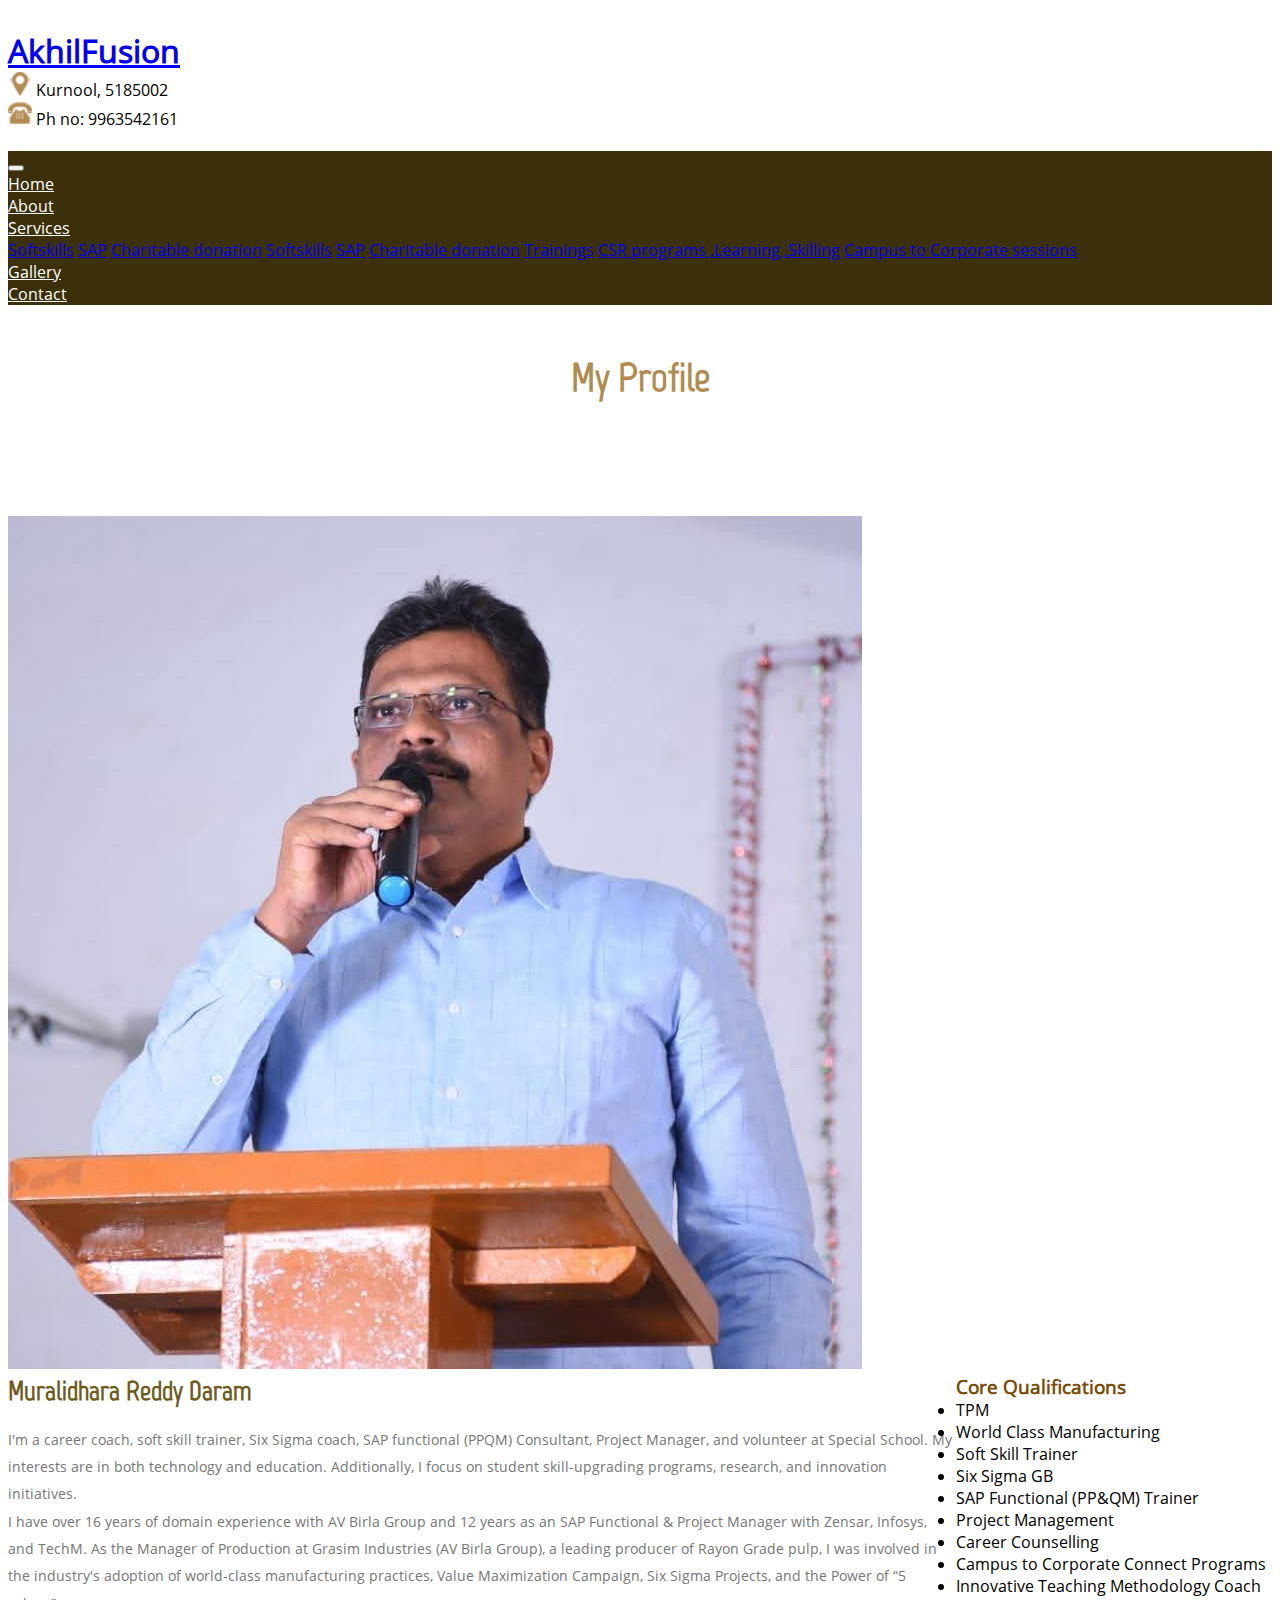
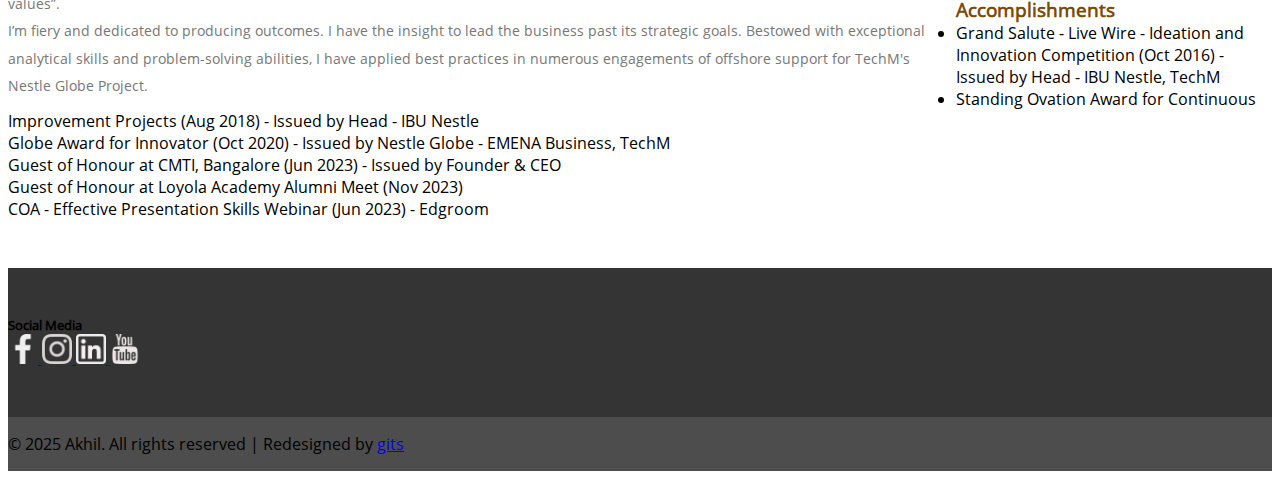
<file: about.html>
<!DOCTYPE HTML>
<html>
<head>
<title>Akhil hub</title>

<link rel="stylesheet" href="https://cdn.jsdelivr.net/npm/bootstrap@4.6.2/dist/css/bootstrap.min.css" integrity="sha384-xOolHFLEh07PJGoPkLv1IbcEPTNtaed2xpHsD9ESMhqIYd0nLMwNLD69Npy4HI+N" crossorigin="anonymous">
<script src="https://cdn.jsdelivr.net/npm/bootstrap@4.6.2/dist/js/bootstrap.bundle.min.js" integrity="sha384-Fy6S3B9q64WdZWQUiU+q4/2Lc9npb8tCaSX9FK7E8HnRr0Jz8D6OP9dO5Vg3Q9ct" crossorigin="anonymous"></script>
<!-- jQuery (necessary JavaScript plugins) -->

<!-- Custom Theme files -->
<link rel="stylesheet" href="css/lightbox.css">
<link href="css/style.css" rel='stylesheet' type='text/css' />
<!-- Custom Theme files -->
<!--//theme-style-->
<meta name="viewport" content="width=device-width, initial-scale=1">
<meta http-equiv="Content-Type" content="text/html; charset=utf-8" />
<meta name="keywords" content="skills,kurnool,engineering,softskills" />
<script type="application/x-javascript"> addEventListener("load", function() { setTimeout(hideURLbar, 0); }, false); function hideURLbar(){ window.scrollTo(0,1); } </script>
<script src="js/jquery.min.js"></script>
 <script src="js/bootstrap.js"></script>

</head>
<body>
<!-- banner -->
<div class="banner">
	<div class="header-top py-3 bg-light">
	  <div class="container">
		<div class="row align-items-center">
  
		  <!-- Logo -->
		  <div class="col-md-4 text-center text-md-left mb-3 mb-md-0">
			<h1 class="mb-0">
			  <a href="index.html" class="text-dark text-decoration-none">AkhilFusion</a>
			</h1>
		  </div>
  
		  <!-- Contact Details (Right-aligned, stacked) -->
		  <div class="col-md-8">
			<div class="d-flex flex-column align-items-md-end text-md-right">
  
			  <!-- Address -->
			  <div class="d-flex align-items-center mb-2">
				<img src="images/lct.png" alt="Location" class="mr-2" style="height: 24px;">
				<span>Kurnool, 5185002</span>
			  </div>
  
			  <!-- Phone -->
			  <div class="d-flex align-items-center">
				<img src="images/phn.png" alt="Phone" class="mr-2" style="height: 24px;">
				<span>Ph no: 9963542161</span>
			  </div>
  
			</div>
		  </div>
  
		</div>
	  </div>
	</div>
  </div>
  
  
<div class="header">
	<div class="container">
		<style>
			.navbar-nav .nav-link {
			  color: white !important;
			}
	  
			.navbar-nav .nav-item {
			  margin-right: 20px;
			}
	  
			.navbar-nav .nav-link:hover {
			  color: #ccc !important;
			}
		
			
		  </style>
	  <nav class="navbar navbar-expand-lg navbar-light  w-100" >
		<a class="navbar-brand" href="#"></a>
		<button class="navbar-toggler" type="button" data-toggle="collapse" data-target="#navbarSupportedContent"
		  aria-controls="navbarSupportedContent" aria-expanded="false" aria-label="Toggle navigation">
		  <span class="navbar-toggler-icon"></span>
		</button>
  
		<div class="collapse navbar-collapse" id="navbarSupportedContent">
		  <ul class="navbar-nav mr-auto">
			<li class="nav-item active">
			  <a class="nav-link" href="index.html">Home </a>
			</li>
			<li class="nav-item">
			  <a class="nav-link" href="about.html">About</a>
			</li>
			<li class="nav-item dropdown">
				<a class="nav-link dropdown-toggle" href="#" id="navbarDropdown" role="button"
				  data-toggle="dropdown" aria-haspopup="true" aria-expanded="false">
				  Services
				</a>
				<div class="dropdown-menu" aria-labelledby="navbarDropdown">

				  <a class="dropdown-item" href="SoftSkills.html">Softskills</a>
				  <a class="dropdown-item" href="#">SAP</a>
				  <!--div class="dropdown-divider"></div-->
				  <a class="dropdown-item" href="cd.html">Charitable donation</a>

				  <a class="dropdown-item" href="#">Softskills</a>
				  <a class="dropdown-item" href="SAP.html">SAP</a>
				  <!--div class="dropdown-divider"></div-->
				  <a class="dropdown-item" href="#">Charitable donation</a>
				  <a class="dropdown-item" href="trainings.html">Trainings</a>
				  <a class="dropdown-item" href="csr.html">CSR programs ,Learning ,Skilling</a>
				  <a class="dropdown-item" href="ccs.html">Campus to Corporate sessions</a>

				</div>
			  </li>
			
			<li class="nav-item">
			  <a class="nav-link" href="gallery.html">Gallery</a>
			</li>
			<li class="nav-item">
			  <a class="nav-link" href="contact.html">Contact</a>
			</li>
			
		  </ul>
		  
		</div>
	  </nav>
	</div>
  </div>
 
		 <!-- script-for-menu -->
							 <script>
							   $( "span.menu" ).click(function() {
								 $( "ul.nav1" ).slideToggle( 300, function() {
								 // Animation complete.
								  });
								 });
							</script>
		 <!-- /script-for-menu -->
		 
		 <div class="clearfix"></div>
	 </div>
</div>
<!----> 
<div class="about py-5">
	<div class="container">
	  <h2 class="text-center mb-4">My Profile</h2>
  
	  <!-- Profile Image and Info -->
	  <div class="row">
		<div class="col-md-4 mb-4">
		  <img src="images/img8.jpg" class="img-fluid rounded-circle" alt="Muralidhara Reddy" style="padding-top: 75px;">
		</div>
		<div class="col-md-8">
		  <div class="about-info">
			<h3>Muralidhara Reddy Daram</h3>
			<p class="text-justify">
			  I'm a career coach, soft skill trainer, Six Sigma coach, SAP functional (PPQM)
			  Consultant, Project Manager, and volunteer at Special School. My interests are
			  in both technology and education. Additionally, I focus on student skill-upgrading 
			  programs, research, and innovation initiatives.
			</p>
			<p class="text-justify">
			  I have over 16 years of domain experience with AV Birla Group and 12 years as an SAP 
			  Functional & Project Manager with Zensar, Infosys, and TechM. As the Manager of 
			  Production at Grasim Industries (AV Birla Group), a leading producer of Rayon Grade
			  pulp, I was involved in the industry's adoption of world-class manufacturing practices,
			  Value Maximization Campaign, Six Sigma Projects, and the Power of “5 values”.
			</p>
			<p class="text-justify">
			  I’m fiery and dedicated to producing outcomes. I have the insight to lead the business
			  past its strategic goals. Bestowed with exceptional analytical skills and problem-solving
			  abilities, I have applied best practices in numerous engagements of offshore support for 
			  TechM's Nestle Globe Project.
			</p>
		  </div>
		</div>
	  </div>
  
	  <!-- Core Qualifications and Accomplishments -->
	  <div class="row mt-5">
		<div class="col-md-6">
		  <h3 style="color: #794c07;">Core Qualifications</h3>
		  <ul class="list-unstyled">
			<li>TPM</li>
			<li>World Class Manufacturing</li>
			<li>Soft Skill Trainer</li>
			<li>Six Sigma GB</li>
			<li>SAP Functional (PP&QM) Trainer</li>
			<li>Project Management</li>
			<li>Career Counselling</li>
			<li>Campus to Corporate Connect Programs</li>
			<li>Innovative Teaching Methodology Coach</li>
		  </ul>
		</div>
  
		<div class="col-md-6">
		  <h3 style="color: #794c07;">Accomplishments</h3>
		  <ul class="list-unstyled">
			<li>Grand Salute - Live Wire - Ideation and Innovation Competition (Oct 2016) - Issued by Head - IBU Nestle, TechM</li>
			<li>Standing Ovation Award for Continuous Improvement Projects (Aug 2018) - Issued by Head - IBU Nestle</li>
			<li>Globe Award for Innovator (Oct 2020) - Issued by Nestle Globe - EMENA Business, TechM</li>
			<li>Guest of Honour at CMTI, Bangalore (Jun 2023) - Issued by Founder & CEO</li>
			<li>Guest of Honour at Loyola Academy Alumni Meet (Nov 2023)</li>
			<li>COA - Effective Presentation Skills Webinar (Jun 2023) - Edgroom</li>
		  </ul>
		</div>
	  </div>
	</div>
  </div>
  
<!---->
<footer class="footer bg-dark text-white py-4">
	<div class="container">
		<div class="row justify-content-center">
		  
		  <div class="col-md-4 text-center">
			<h5 class="mb-3">Social Media</h5>
			<a href="https://www.facebook.com/muralidharareddy.daram/" class="d-inline-block mx-2">
			  <img src="images/soc1.png" alt="Facebook" style="width: 30px; height: 30px;">
			</a>
			<a href="https://www.instagram.com/muralidhara292/" class="d-inline-block mx-2">
			  <img src="images/soc2.png" alt="Instagram" style="width: 30px; height: 30px;">
			</a>
			<a href="https://www.linkedin.com/in/daram-muralidhara-reddy-1a72a712/" class="d-inline-block mx-2">
			  <img src="images/soc3.png" alt="LinkedIn" style="width: 30px; height: 30px;">
			</a>
			<a href="https://www.youtube.com/@reddylavnya" class="d-inline-block mx-2">
			  <img src="images/soc5.png" alt="YouTube" style="width: 30px; height: 30px;">
			</a>
		  </div>
	
		</div>
	  </div>
	</footer>
	
  <!---->  <div class="copywrite py-3 bg-light border-top">
	<div class="container">
	  <div class="row align-items-center">
		<!-- Logo / Site name -->
		
  
		<!-- Copyright Text -->
		<div class="col-md-12 text-center text-md-center">
		  <p class="mb-0">
			© 2025 Akhil. All rights reserved | Redesigned by
			<a href="https://gitsglobal.in/" target="_blank">gits</a>
		  </p>
		</div>
	  </div>
	</div>
  </div>
  
  <!----> 
  </body>
  </html>
</file>
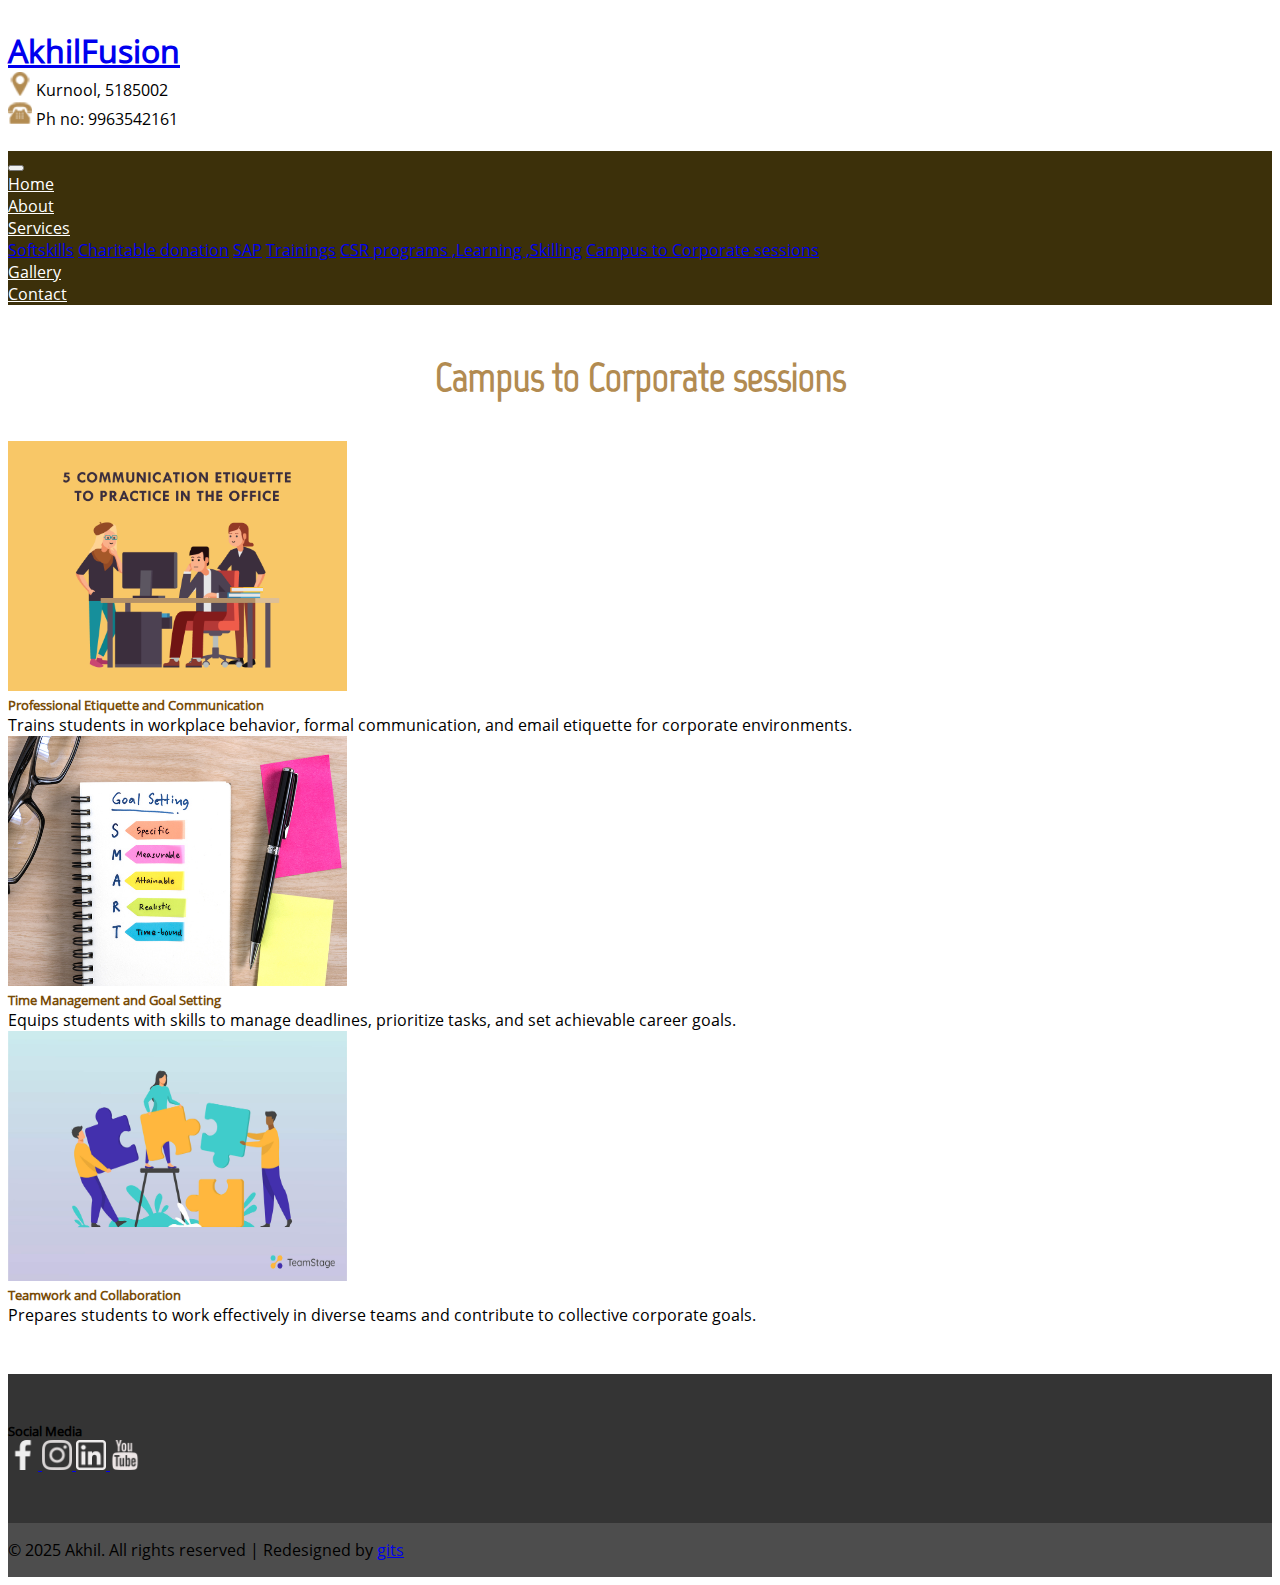
<file: ccs.html>
<!DOCTYPE HTML>
<html>
<head>
<title>Akhil hub</title>

<link rel="stylesheet" href="https://cdn.jsdelivr.net/npm/bootstrap@4.6.2/dist/css/bootstrap.min.css" integrity="sha384-xOolHFLEh07PJGoPkLv1IbcEPTNtaed2xpHsD9ESMhqIYd0nLMwNLD69Npy4HI+N" crossorigin="anonymous">
<script src="https://cdn.jsdelivr.net/npm/bootstrap@4.6.2/dist/js/bootstrap.bundle.min.js" integrity="sha384-Fy6S3B9q64WdZWQUiU+q4/2Lc9npb8tCaSX9FK7E8HnRr0Jz8D6OP9dO5Vg3Q9ct" crossorigin="anonymous"></script>
<!-- jQuery (necessary JavaScript plugins) -->

<!-- Custom Theme files -->
<link rel="stylesheet" href="css/lightbox.css">
<link href="css/style.css" rel='stylesheet' type='text/css' />
<!-- Custom Theme files -->
<!--//theme-style-->
<meta name="viewport" content="width=device-width, initial-scale=1">
<meta http-equiv="Content-Type" content="text/html; charset=utf-8" />
<meta name="keywords" content="skills,kurnool,engineering,softskills" />
<script type="application/x-javascript"> addEventListener("load", function() { setTimeout(hideURLbar, 0); }, false); function hideURLbar(){ window.scrollTo(0,1); } </script>
<script src="js/jquery.min.js"></script>
 <script src="js/bootstrap.js"></script>

</head>
<body>
<!-- banner -->
<div class="banner">
	<div class="header-top py-3 bg-light">
	  <div class="container">
		<div class="row align-items-center">
  
		  <!-- Logo -->
		  <div class="col-md-4 text-center text-md-left mb-3 mb-md-0">
			<h1 class="mb-0">
			  <a href="index.html" class="text-dark text-decoration-none">AkhilFusion</a>
			</h1>
		  </div>
  
		  <!-- Contact Details (Right-aligned, stacked) -->
		  <div class="col-md-8">
			<div class="d-flex flex-column align-items-md-end text-md-right">
  
			  <!-- Address -->
			  <div class="d-flex align-items-center mb-2">
				<img src="images/lct.png" alt="Location" class="mr-2" style="height: 24px;">
				<span>Kurnool, 5185002</span>
			  </div>
  
			  <!-- Phone -->
			  <div class="d-flex align-items-center">
				<img src="images/phn.png" alt="Phone" class="mr-2" style="height: 24px;">
				<span>Ph no: 9963542161</span>
			  </div>
  
			</div>
		  </div>
  
		</div>
	  </div>
	</div>
  </div>
  
  
<div class="header">
	<div class="container">
		<style>
			.navbar-nav .nav-link {
			  color: white !important;
			}
	  
			.navbar-nav .nav-item {
			  margin-right: 20px;
			}
	  
			.navbar-nav .nav-link:hover {
			  color: #ccc !important;
			}
		
			
		  </style>
	  <nav class="navbar navbar-expand-lg navbar-light  w-100" >
		<a class="navbar-brand" href="#"></a>
		<button class="navbar-toggler" type="button" data-toggle="collapse" data-target="#navbarSupportedContent"
		  aria-controls="navbarSupportedContent" aria-expanded="false" aria-label="Toggle navigation">
		  <span class="navbar-toggler-icon"></span>
		</button>
  
		<div class="collapse navbar-collapse" id="navbarSupportedContent">
		  <ul class="navbar-nav mr-auto">
			<li class="nav-item active">
			  <a class="nav-link" href="index.html">Home </a>
			</li>
			<li class="nav-item">
			  <a class="nav-link" href="about.html">About</a>
			</li>
			<li class="nav-item dropdown">
				<a class="nav-link dropdown-toggle" href="#" id="navbarDropdown" role="button"
				  data-toggle="dropdown" aria-haspopup="true" aria-expanded="false">
				  Services
				</a>
				<div class="dropdown-menu" aria-labelledby="navbarDropdown">

				  <a class="dropdown-item" href="SoftSkills.html">Softskills</a>
				  <!--div class="dropdown-divider"></div-->
				  <a class="dropdown-item" href="cd.html">Charitable donation</a>
				  <a class="dropdown-item" href="SAP.html">SAP</a>
				  <!--div class="dropdown-divider"></div-->
				  <a class="dropdown-item" href="trainings.html">Trainings</a>
				  <a class="dropdown-item" href="csr.html">CSR programs ,Learning ,Skilling</a>
				  <a class="dropdown-item" href="ccs.html">Campus to Corporate sessions</a>

				</div>
			  </li>
			<li class="nav-item">
			  <a class="nav-link" href="gallery.html">Gallery</a>
			</li>
			<li class="nav-item">
			  <a class="nav-link" href="contact.html">Contact</a>
			</li>
			
		  </ul>
		  
		</div>
	  </nav>
	</div>
  </div>
  
<!-- Gallery Section -->
<div class="gallery my-1">
  <div class="container">
    <h3 class="text-center mb-4" >Campus to Corporate sessions</h3>
    <div class="row">
      <div class="col-sm-6 col-md-4 mb-4">
        <div class="card h-100">
          <img src="images/img21.png" class="card-img-top" alt="Women's Day" style="height: 250px; width: 339px;">
          <div class="card-body">
            <h5 class="card-title " style="color:#794c07">Professional Etiquette and Communication </h5>
            <p class="card-text">Trains students in workplace behavior, formal communication, and email etiquette for corporate environments.</p>
          </div>
        </div>
      </div>
      <div class="col-sm-6 col-md-4 mb-4">
        <div class="card h-100">
          <img src="images/img22.jpg" class="card-img-top" alt="Physical Therapy" style="height: 250px; width: 339px;">
          <div class="card-body">
            <h5 class="card-title " style="color:#794c07">Time Management and Goal Setting</h5>
            <p class="card-text">Equips students with skills to manage deadlines, prioritize tasks, and set achievable career goals. </p>
          </div>
        </div>
      </div>
      <div class="col-sm-6 col-md-4 mb-4">
        <div class="card h-100">
          <img src="images/img23.jpg" class="card-img-top" alt="Physical Therapy" style="height: 250px; width: 339px;">
          <div class="card-body">
            <h5 class="card-title " style="color:#794c07">Teamwork and Collaboration</h5>
            <p class="card-text">Prepares students to work effectively in diverse teams and contribute to collective corporate goals. </p>
          </div>
        </div>
      </div>
    </div>
  </div>
</div>

<!-- Footer -->
<footer class="footer bg-dark text-white py-4">
	<div class="container">
	  <div class="row justify-content-center">
		
		<div class="col-md-4 text-center">
		  <h5 class="mb-3">Social Media</h5>
		  <a href="https://www.facebook.com/muralidharareddy.daram/" class="d-inline-block mx-2">
			<img src="images/soc1.png" alt="Facebook" style="width: 30px; height: 30px;">
		  </a>
		  <a href="https://www.instagram.com/muralidhara292/" class="d-inline-block mx-2">
			<img src="images/soc2.png" alt="Instagram" style="width: 30px; height: 30px;">
		  </a>
		  <a href="https://www.linkedin.com/in/daram-muralidhara-reddy-1a72a712/" class="d-inline-block mx-2">
			<img src="images/soc3.png" alt="LinkedIn" style="width: 30px; height: 30px;">
		  </a>
		  <a href="https://www.youtube.com/@reddylavnya" class="d-inline-block mx-2">
			<img src="images/soc5.png" alt="YouTube" style="width: 30px; height: 30px;">
		  </a>
		</div>
  
	  </div>
	</div>
  </footer>
  
<!---->  <div class="copywrite py-3 bg-light border-top">
  <div class="container">
    <div class="row align-items-center">
      <!-- Logo / Site name -->
      

      <!-- Copyright Text -->
      <div class="col-md-12 text-center text-md-center">
        <p class="mb-0">
          © 2025 Akhil. All rights reserved | Redesigned by
          <a href="https://gitsglobal.in/" target="_blank">gits</a>
        </p>
      </div>
    </div>
  </div>
</div>

<!----> 
</body>
</html>
</file>
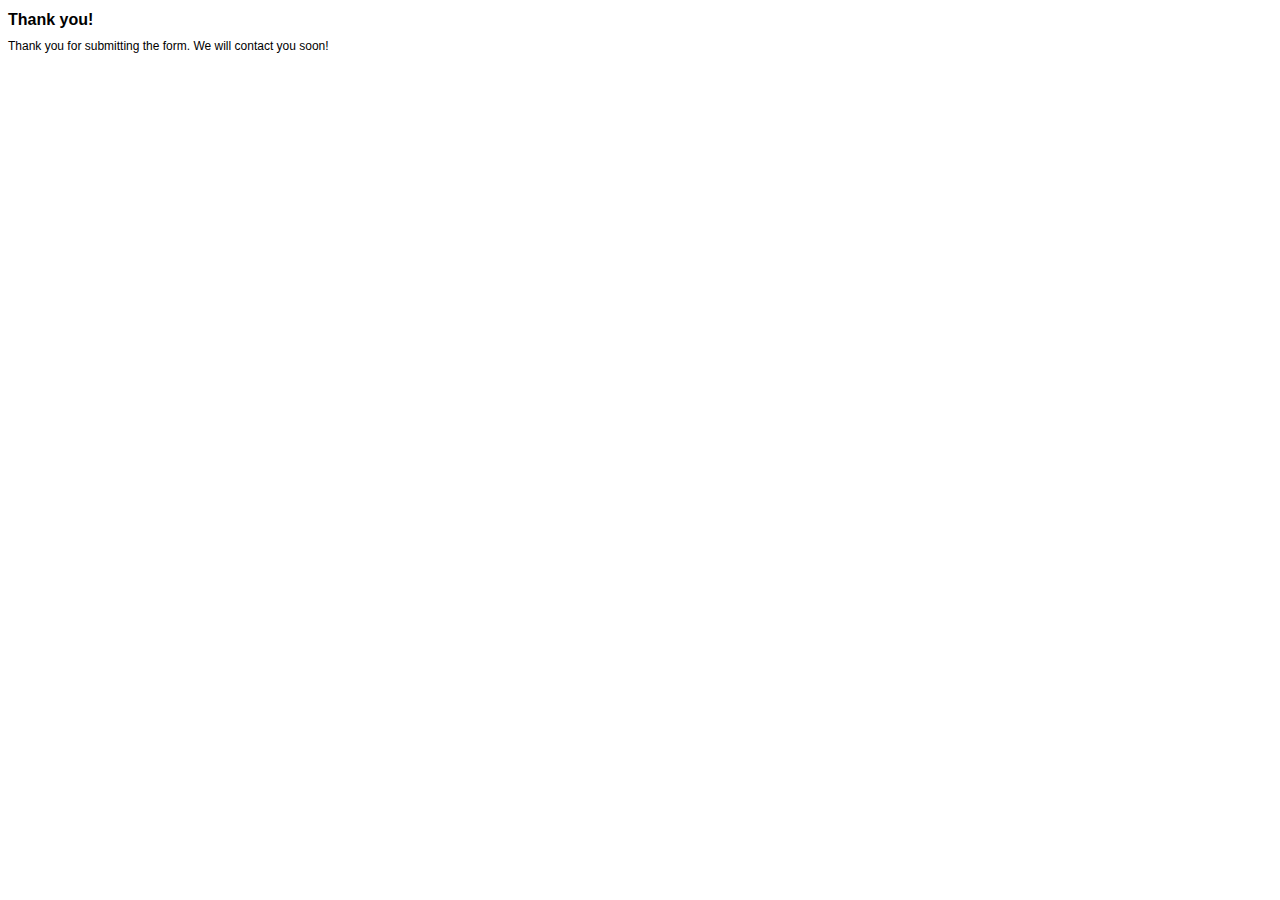
<file: contact-form-thank-you.html>
<!DOCTYPE HTML PUBLIC "-//W3C//DTD HTML 4.01 Transitional//EN" "http://www.w3.org/TR/html4/loose.dtd"> 
<html>
<head>
	<title>Thank you!</title>
<!-- define some style elements-->
<style>
h1
{
	font-family : Arial, Helvetica, sans-serif;
	font-size : 16px;
    font-weight : bold;
}
label,a,body
{
	font-family : Arial, Helvetica, sans-serif;
	font-size : 12px; 
}

</style>	
<!-- a helper script for vaidating the form-->
</head>	
</head>

<body>
<h1>Thank you!</h1>
Thank you for submitting the form. We will contact you soon!


</body>
</html>
</file>
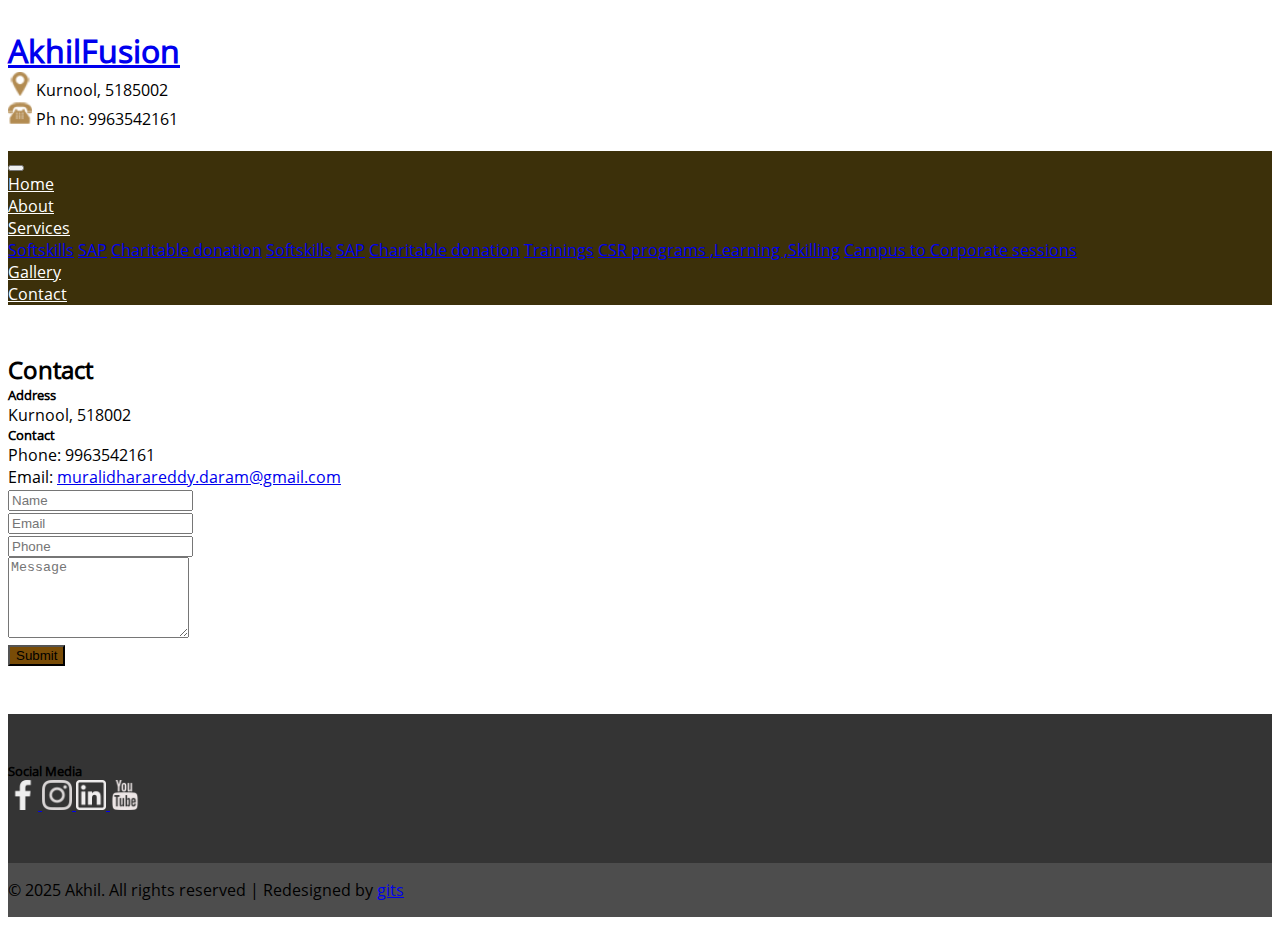
<file: contact.html>
<!DOCTYPE HTML>
<html>
<head>
<title>Akhil hub</title>

<link rel="stylesheet" href="https://cdn.jsdelivr.net/npm/bootstrap@4.6.2/dist/css/bootstrap.min.css" integrity="sha384-xOolHFLEh07PJGoPkLv1IbcEPTNtaed2xpHsD9ESMhqIYd0nLMwNLD69Npy4HI+N" crossorigin="anonymous">
<script src="https://cdn.jsdelivr.net/npm/bootstrap@4.6.2/dist/js/bootstrap.bundle.min.js" integrity="sha384-Fy6S3B9q64WdZWQUiU+q4/2Lc9npb8tCaSX9FK7E8HnRr0Jz8D6OP9dO5Vg3Q9ct" crossorigin="anonymous"></script>
<!-- jQuery (necessary JavaScript plugins) -->

<!-- Custom Theme files -->
<link rel="stylesheet" href="css/lightbox.css">
<link href="css/style.css" rel='stylesheet' type='text/css' />
<!-- Custom Theme files -->
<!--//theme-style-->
<meta name="viewport" content="width=device-width, initial-scale=1">
<meta http-equiv="Content-Type" content="text/html; charset=utf-8" />
<meta name="keywords" content="skills,kurnool,engineering,softskills" />
<script type="application/x-javascript"> addEventListener("load", function() { setTimeout(hideURLbar, 0); }, false); function hideURLbar(){ window.scrollTo(0,1); } </script>
<script src="js/jquery.min.js"></script>
 <script src="js/bootstrap.js"></script>

</head>
<body>
<!-- banner -->
<div class="banner">
	<div class="header-top py-3 bg-light">
	  <div class="container">
		<div class="row align-items-center">
  
		  <!-- Logo -->
		  <div class="col-md-4 text-center text-md-left mb-3 mb-md-0">
			<h1 class="mb-0">
			  <a href="index.html" class="text-dark text-decoration-none">AkhilFusion</a>
			</h1>
		  </div>
  
		  <!-- Contact Details (Right-aligned, stacked) -->
		  <div class="col-md-8">
			<div class="d-flex flex-column align-items-md-end text-md-right">
  
			  <!-- Address -->
			  <div class="d-flex align-items-center mb-2">
				<img src="images/lct.png" alt="Location" class="mr-2" style="height: 24px;">
				<span>Kurnool, 5185002</span>
			  </div>
  
			  <!-- Phone -->
			  <div class="d-flex align-items-center">
				<img src="images/phn.png" alt="Phone" class="mr-2" style="height: 24px;">
				<span>Ph no: 9963542161</span>
			  </div>
  
			</div>
		  </div>
  
		</div>
	  </div>
	</div>
  </div>
  
  
<div class="header">
	<div class="container">
		<style>
			.navbar-nav .nav-link {
			  color: white !important;
			}
	  
			.navbar-nav .nav-item {
			  margin-right: 20px;
			}
	  
			.navbar-nav .nav-link:hover {
			  color: #ccc !important;
			}
		
			
		  </style>
	  <nav class="navbar navbar-expand-lg navbar-light  w-100" >
		<a class="navbar-brand" href="#"></a>
		<button class="navbar-toggler" type="button" data-toggle="collapse" data-target="#navbarSupportedContent"
		  aria-controls="navbarSupportedContent" aria-expanded="false" aria-label="Toggle navigation">
		  <span class="navbar-toggler-icon"></span>
		</button>
  
		<div class="collapse navbar-collapse" id="navbarSupportedContent">
		  <ul class="navbar-nav mr-auto">
			<li class="nav-item active">
			  <a class="nav-link" href="index.html">Home </a>
			</li>
			<li class="nav-item">
			  <a class="nav-link" href="about.html">About</a>
			</li>
			<li class="nav-item dropdown">
				<a class="nav-link dropdown-toggle" href="#" id="navbarDropdown" role="button"
				  data-toggle="dropdown" aria-haspopup="true" aria-expanded="false">
				  Services
				</a>
				<div class="dropdown-menu" aria-labelledby="navbarDropdown">

				  <a class="dropdown-item" href="SoftSkills.html">Softskills</a>
				  <a class="dropdown-item" href="#">SAP</a>
				  <!--div class="dropdown-divider"></div-->
				  <a class="dropdown-item" href="cd.html">Charitable donation</a>

				  <a class="dropdown-item" href="#">Softskills</a>
				  <a class="dropdown-item" href="SAP.html">SAP</a>
				  <!--div class="dropdown-divider"></div-->
				  <a class="dropdown-item" href="#">Charitable donation</a>
				  <a class="dropdown-item" href="trainings.html">Trainings</a>
				  <a class="dropdown-item" href="csr.html">CSR programs ,Learning ,Skilling</a>
				  <a class="dropdown-item" href="ccs.html">Campus to Corporate sessions</a>

				</div>
			  </li>
			
			<li class="nav-item">
			  <a class="nav-link" href="gallery.html">Gallery</a>
			</li>
			<li class="nav-item">
			  <a class="nav-link" href="contact.html">Contact</a>
			</li>
			
		  </ul>
		  
		</div>
	  </nav>
	</div>
  </div>
 
		 <!-- script-for-menu -->
							 <script>
							   $( "span.menu" ).click(function() {
								 $( "ul.nav1" ).slideToggle( 300, function() {
								 // Animation complete.
								  });
								 });
							</script>
		 <!-- /script-for-menu -->
		
		 <div class="clearfix"></div>
	 </div>
</div>
<!----> 
<div class="contact py-5">
	<div class="container">
	  <!-- Section Heading -->
	  <div class="text-center mb-5">
		<h2>Contact</h2>
	  </div>
  
	  <div class="row">
		<!-- Contact Info -->
		<div class="col-md-4 mb-4">
		  <div class="mb-4">
			<h5>Address</h5>
			<p>Kurnool, 518002</p>
		  </div>
		  <div>
			<h5>Contact</h5>
			<p>Phone: 9963542161<br>
			Email: <a href="mailto:muralidharareddy.daram@gmail.com">muralidharareddy.daram@gmail.com</a></p>
		  </div>
		</div>
  
		<!-- Contact Form -->
		<div class="col-md-8">
		  <form>
			<div class="form-row">
			  <div class="form-group col-md-6">
				<input type="text" class="form-control" placeholder="Name" required>
			  </div>
			  <div class="form-group col-md-6">
				<input type="email" class="form-control" placeholder="Email" required>
			  </div>
			</div>
			<div class="form-group">
			  <input type="tel" class="form-control" placeholder="Phone" required>
			</div>
			<div class="form-group">
			  <textarea class="form-control" rows="5" placeholder="Message" required></textarea>
			</div>
			<button type="submit" class="btn text-white  px-4"  style="background-color:#794c07 "  >Submit</button>
		  </form>
		</div>
	  </div>
	</div>
  </div>
  
<!----> 
<footer class="footer bg-dark text-white py-4">
	<div class="container">
	  <div class="row justify-content-center">
		
		<div class="col-md-4 text-center">
		  <h5 class="mb-3">Social Media</h5>
		  <a href="https://www.facebook.com/muralidharareddy.daram/" class="d-inline-block mx-2">
			<img src="images/soc1.png" alt="Facebook" style="width: 30px; height: 30px;">
		  </a>
		  <a href="https://www.instagram.com/muralidhara292/" class="d-inline-block mx-2">
			<img src="images/soc2.png" alt="Instagram" style="width: 30px; height: 30px;">
		  </a>
		  <a href="https://www.linkedin.com/in/daram-muralidhara-reddy-1a72a712/" class="d-inline-block mx-2">
			<img src="images/soc3.png" alt="LinkedIn" style="width: 30px; height: 30px;">
		  </a>
		  <a href="https://www.youtube.com/@reddylavnya" class="d-inline-block mx-2">
			<img src="images/soc5.png" alt="YouTube" style="width: 30px; height: 30px;">
		  </a>
		</div>
  
	  </div>
	</div>
  </footer>
  
<!---->  <div class="copywrite py-3 bg-light border-top">
  <div class="container">
    <div class="row align-items-center">
      <!-- Logo / Site name -->
      

      <!-- Copyright Text -->
      <div class="col-md-12 text-center text-md-center">
        <p class="mb-0">
          © 2025 Akhil. All rights reserved | Redesigned by
          <a href="https://gitsglobal.in/" target="_blank">gits</a>
        </p>
      </div>
    </div>
  </div>
</div>

<!----> 
</body>
</html>
</file>
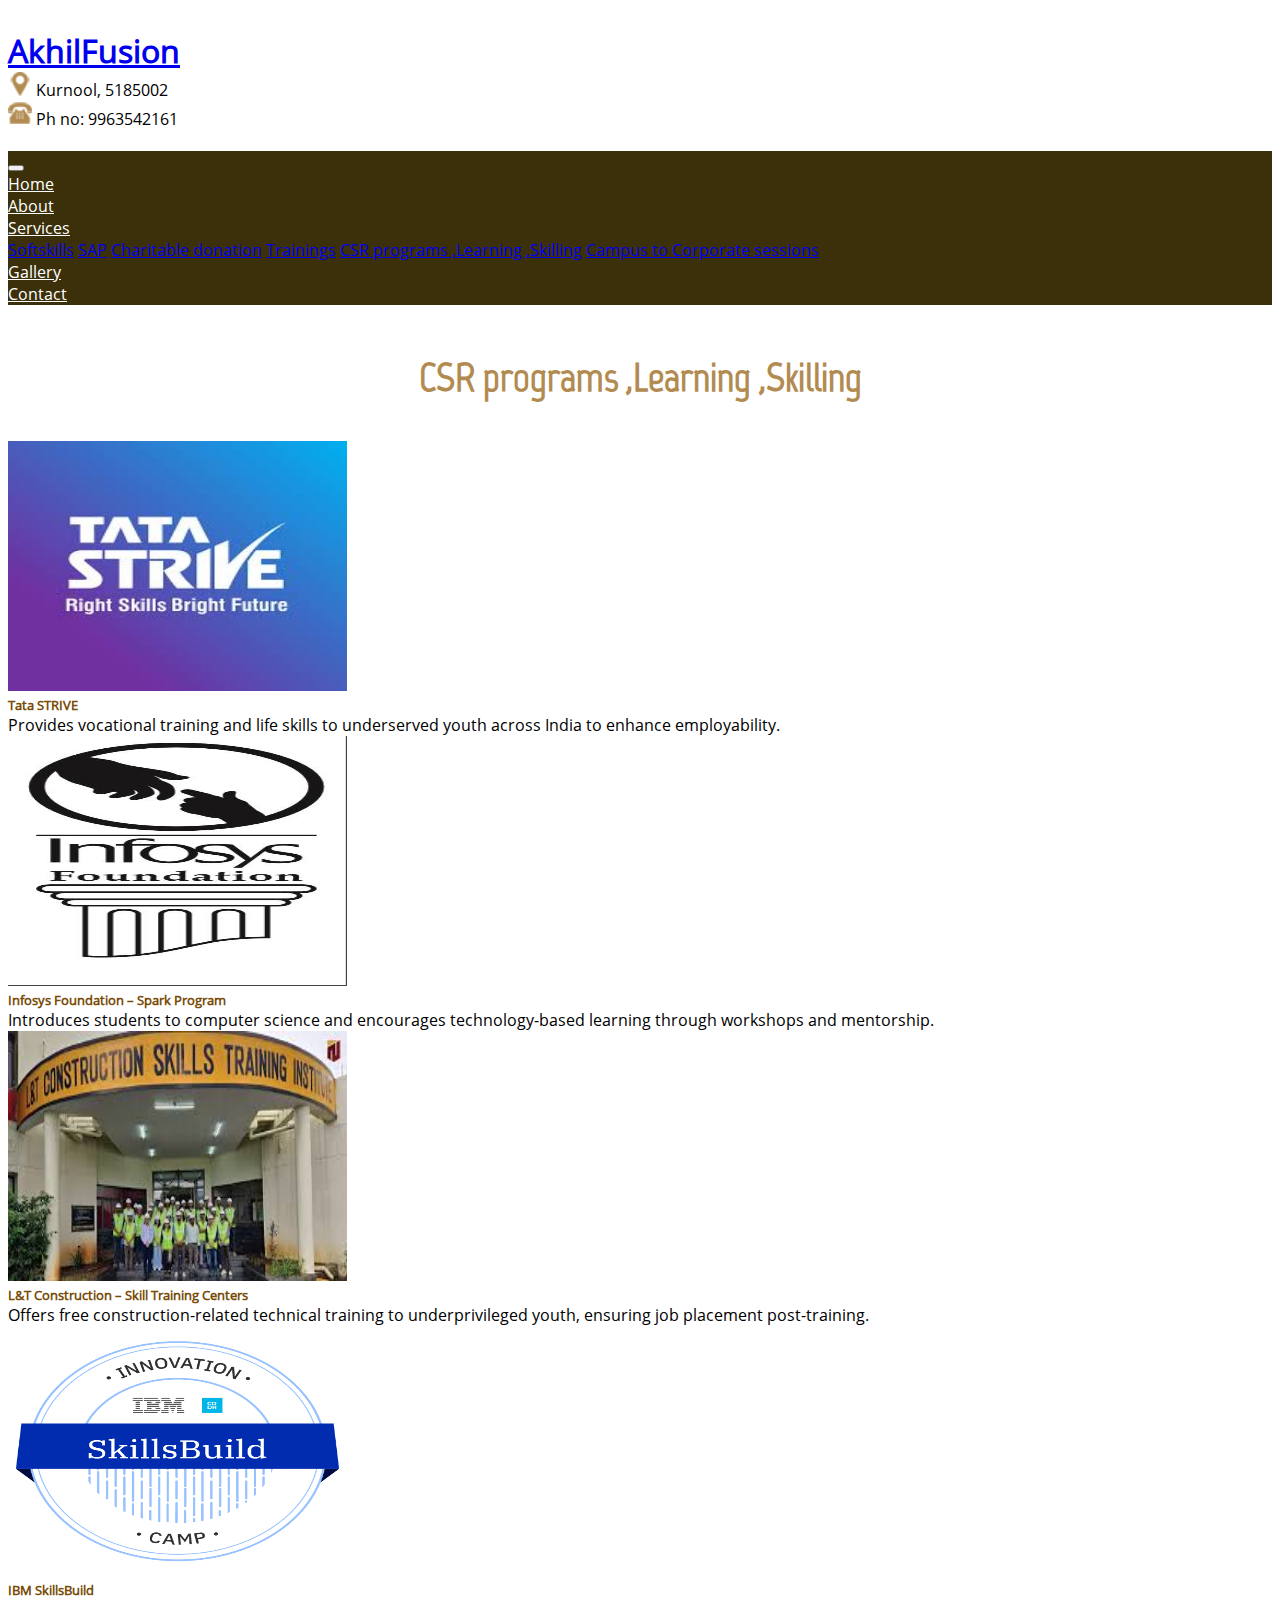
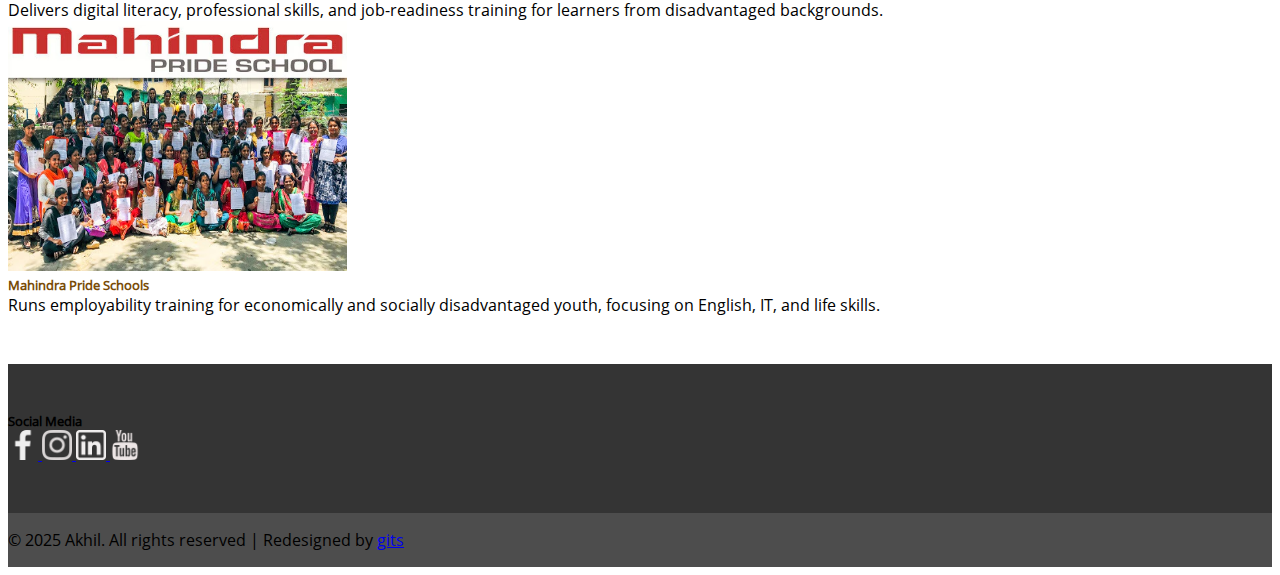
<file: csr.html>
<!DOCTYPE HTML>
<html>
<head>
<title>Akhil hub</title>

<link rel="stylesheet" href="https://cdn.jsdelivr.net/npm/bootstrap@4.6.2/dist/css/bootstrap.min.css" integrity="sha384-xOolHFLEh07PJGoPkLv1IbcEPTNtaed2xpHsD9ESMhqIYd0nLMwNLD69Npy4HI+N" crossorigin="anonymous">
<script src="https://cdn.jsdelivr.net/npm/bootstrap@4.6.2/dist/js/bootstrap.bundle.min.js" integrity="sha384-Fy6S3B9q64WdZWQUiU+q4/2Lc9npb8tCaSX9FK7E8HnRr0Jz8D6OP9dO5Vg3Q9ct" crossorigin="anonymous"></script>
<!-- jQuery (necessary JavaScript plugins) -->

<!-- Custom Theme files -->
<link rel="stylesheet" href="css/lightbox.css">
<link href="css/style.css" rel='stylesheet' type='text/css' />
<!-- Custom Theme files -->
<!--//theme-style-->
<meta name="viewport" content="width=device-width, initial-scale=1">
<meta http-equiv="Content-Type" content="text/html; charset=utf-8" />
<meta name="keywords" content="skills,kurnool,engineering,softskills" />
<script type="application/x-javascript"> addEventListener("load", function() { setTimeout(hideURLbar, 0); }, false); function hideURLbar(){ window.scrollTo(0,1); } </script>
<script src="js/jquery.min.js"></script>
 <script src="js/bootstrap.js"></script>

</head>
<body>
<!-- banner -->
<div class="banner">
	<div class="header-top py-3 bg-light">
	  <div class="container">
		<div class="row align-items-center">
  
		  <!-- Logo -->
		  <div class="col-md-4 text-center text-md-left mb-3 mb-md-0">
			<h1 class="mb-0">
			  <a href="index.html" class="text-dark text-decoration-none">AkhilFusion</a>
			</h1>
		  </div>
  
		  <!-- Contact Details (Right-aligned, stacked) -->
		  <div class="col-md-8">
			<div class="d-flex flex-column align-items-md-end text-md-right">
  
			  <!-- Address -->
			  <div class="d-flex align-items-center mb-2">
				<img src="images/lct.png" alt="Location" class="mr-2" style="height: 24px;">
				<span>Kurnool, 5185002</span>
			  </div>
  
			  <!-- Phone -->
			  <div class="d-flex align-items-center">
				<img src="images/phn.png" alt="Phone" class="mr-2" style="height: 24px;">
				<span>Ph no: 9963542161</span>
			  </div>
  
			</div>
		  </div>
  
		</div>
	  </div>
	</div>
  </div>
  
  
<div class="header">
	<div class="container">
		<style>
			.navbar-nav .nav-link {
			  color: white !important;
			}
	  
			.navbar-nav .nav-item {
			  margin-right: 20px;
			}
	  
			.navbar-nav .nav-link:hover {
			  color: #ccc !important;
			}
		
			
		  </style>
	  <nav class="navbar navbar-expand-lg navbar-light  w-100" >
		<a class="navbar-brand" href="#"></a>
		<button class="navbar-toggler" type="button" data-toggle="collapse" data-target="#navbarSupportedContent"
		  aria-controls="navbarSupportedContent" aria-expanded="false" aria-label="Toggle navigation">
		  <span class="navbar-toggler-icon"></span>
		</button>
  
		<div class="collapse navbar-collapse" id="navbarSupportedContent">
		  <ul class="navbar-nav mr-auto">
			<li class="nav-item active">
			  <a class="nav-link" href="index.html">Home </a>
			</li>
			<li class="nav-item">
			  <a class="nav-link" href="about.html">About</a>
			</li>
			<li class="nav-item dropdown">
				<a class="nav-link dropdown-toggle" href="#" id="navbarDropdown" role="button"
				  data-toggle="dropdown" aria-haspopup="true" aria-expanded="false">
				  Services
				</a>
				<div class="dropdown-menu" aria-labelledby="navbarDropdown">
				  <a class="dropdown-item" href="#">Softskills</a>
				  <a class="dropdown-item" href="SAP.html">SAP</a>
				  <!--div class="dropdown-divider"></div-->
				  <a class="dropdown-item" href="#">Charitable donation</a>
                  <a class="dropdown-item" href="trainings.html">Trainings</a>
				  <a class="dropdown-item" href="csr.html">CSR programs ,Learning ,Skilling</a>
				  <a class="dropdown-item" href="ccs.html">Campus to Corporate sessions</a>
                  
				</div>
			  </li>
			
			<li class="nav-item">
			  <a class="nav-link" href="gallery.html">Gallery</a>
			</li>
			<li class="nav-item">
			  <a class="nav-link" href="contact.html">Contact</a>
			</li>
			
		  </ul>
		  
		</div>
	  </nav>
	</div>
  </div>
  
<!-- Gallery Section -->
<div class="gallery my-1">
  <div class="container">
    <h3 class="text-center mb-4" >CSR programs ,Learning ,Skilling</h3>
    <div class="row">
      <div class="col-sm-6 col-md-4 mb-4">
        <div class="card h-100">
          <img src="images/img16.jpeg" class="card-img-top" alt="Women's Day" style="height: 250px; width: 339px;">
          <div class="card-body">
            <h5 class="card-title " style="color:#794c07">Tata STRIVE </h5>
            <p class="card-text">Provides vocational training and life skills to underserved youth across India to enhance employability.</p>
          </div>
        </div>
      </div>
      <div class="col-sm-6 col-md-4 mb-4">
        <div class="card h-100">
          <img src="images/img17.jpg" class="card-img-top" alt="Physical Therapy" style="height: 250px; width: 339px;">
          <div class="card-body">
            <h5 class="card-title " style="color:#794c07">Infosys Foundation – Spark Program</h5>
            <p class="card-text">Introduces students to computer science and encourages technology-based learning through workshops and mentorship.

            </p>
          </div>
        </div>
      </div>
      <div class="col-sm-6 col-md-4 mb-4">
        <div class="card h-100">
          <img src="images/img18.jpeg" class="card-img-top" alt="Child Protection" style="height: 250px; width: 339px;">
          <div class="card-body">
            <h5 class="card-title " style="color:#794c07">L&T Construction – Skill Training Centers</h5>
            <p class="card-text">Offers free construction-related technical training to underprivileged youth, ensuring job placement post-training.</p>
          </div>
        </div>
      </div>
      <div class="col-sm-6 col-md-4 mb-4">
        <div class="card h-100">
          <img src="images/img19.png" class="card-img-top" alt="Health Camp" style="height: 250px; width: 339px;">
          <div class="card-body">
            <h5 class="card-title " style="color:#794c07">IBM SkillsBuild</h5>
            <p class="card-text">Delivers digital literacy, professional skills, and job-readiness training for learners from disadvantaged backgrounds.</p>
          </div>
        </div>
      </div>
      <div class="col-sm-6 col-md-4 mb-4">
        <div class="card h-100">
          <img src="images/img20.avif" class="card-img-top" alt="Health Camp" style="height: 250px; width: 339px;">
          <div class="card-body">
            <h5 class="card-title " style="color:#794c07">Mahindra Pride Schools</h5>
            <p class="card-text">Runs employability training for economically and socially disadvantaged youth, focusing on English, IT, and life skills.</p>
          </div>
        </div>
      </div>
    </div>
  </div>
</div>

<!-- Footer -->
<footer class="footer bg-dark text-white py-4">
	<div class="container">
	  <div class="row justify-content-center">
		
		<div class="col-md-4 text-center">
		  <h5 class="mb-3">Social Media</h5>
		  <a href="https://www.facebook.com/muralidharareddy.daram/" class="d-inline-block mx-2">
			<img src="images/soc1.png" alt="Facebook" style="width: 30px; height: 30px;">
		  </a>
		  <a href="https://www.instagram.com/muralidhara292/" class="d-inline-block mx-2">
			<img src="images/soc2.png" alt="Instagram" style="width: 30px; height: 30px;">
		  </a>
		  <a href="https://www.linkedin.com/in/daram-muralidhara-reddy-1a72a712/" class="d-inline-block mx-2">
			<img src="images/soc3.png" alt="LinkedIn" style="width: 30px; height: 30px;">
		  </a>
		  <a href="https://www.youtube.com/@reddylavnya" class="d-inline-block mx-2">
			<img src="images/soc5.png" alt="YouTube" style="width: 30px; height: 30px;">
		  </a>
		</div>
  
	  </div>
	</div>
  </footer>
  
<!---->  <div class="copywrite py-3 bg-light border-top">
  <div class="container">
    <div class="row align-items-center">
      <!-- Logo / Site name -->
      

      <!-- Copyright Text -->
      <div class="col-md-12 text-center text-md-center">
        <p class="mb-0">
          © 2025 Akhil. All rights reserved | Redesigned by
          <a href="https://gitsglobal.in/" target="_blank">gits</a>
        </p>
      </div>
    </div>
  </div>
</div>

<!----> 
</body>
</html>
</file>
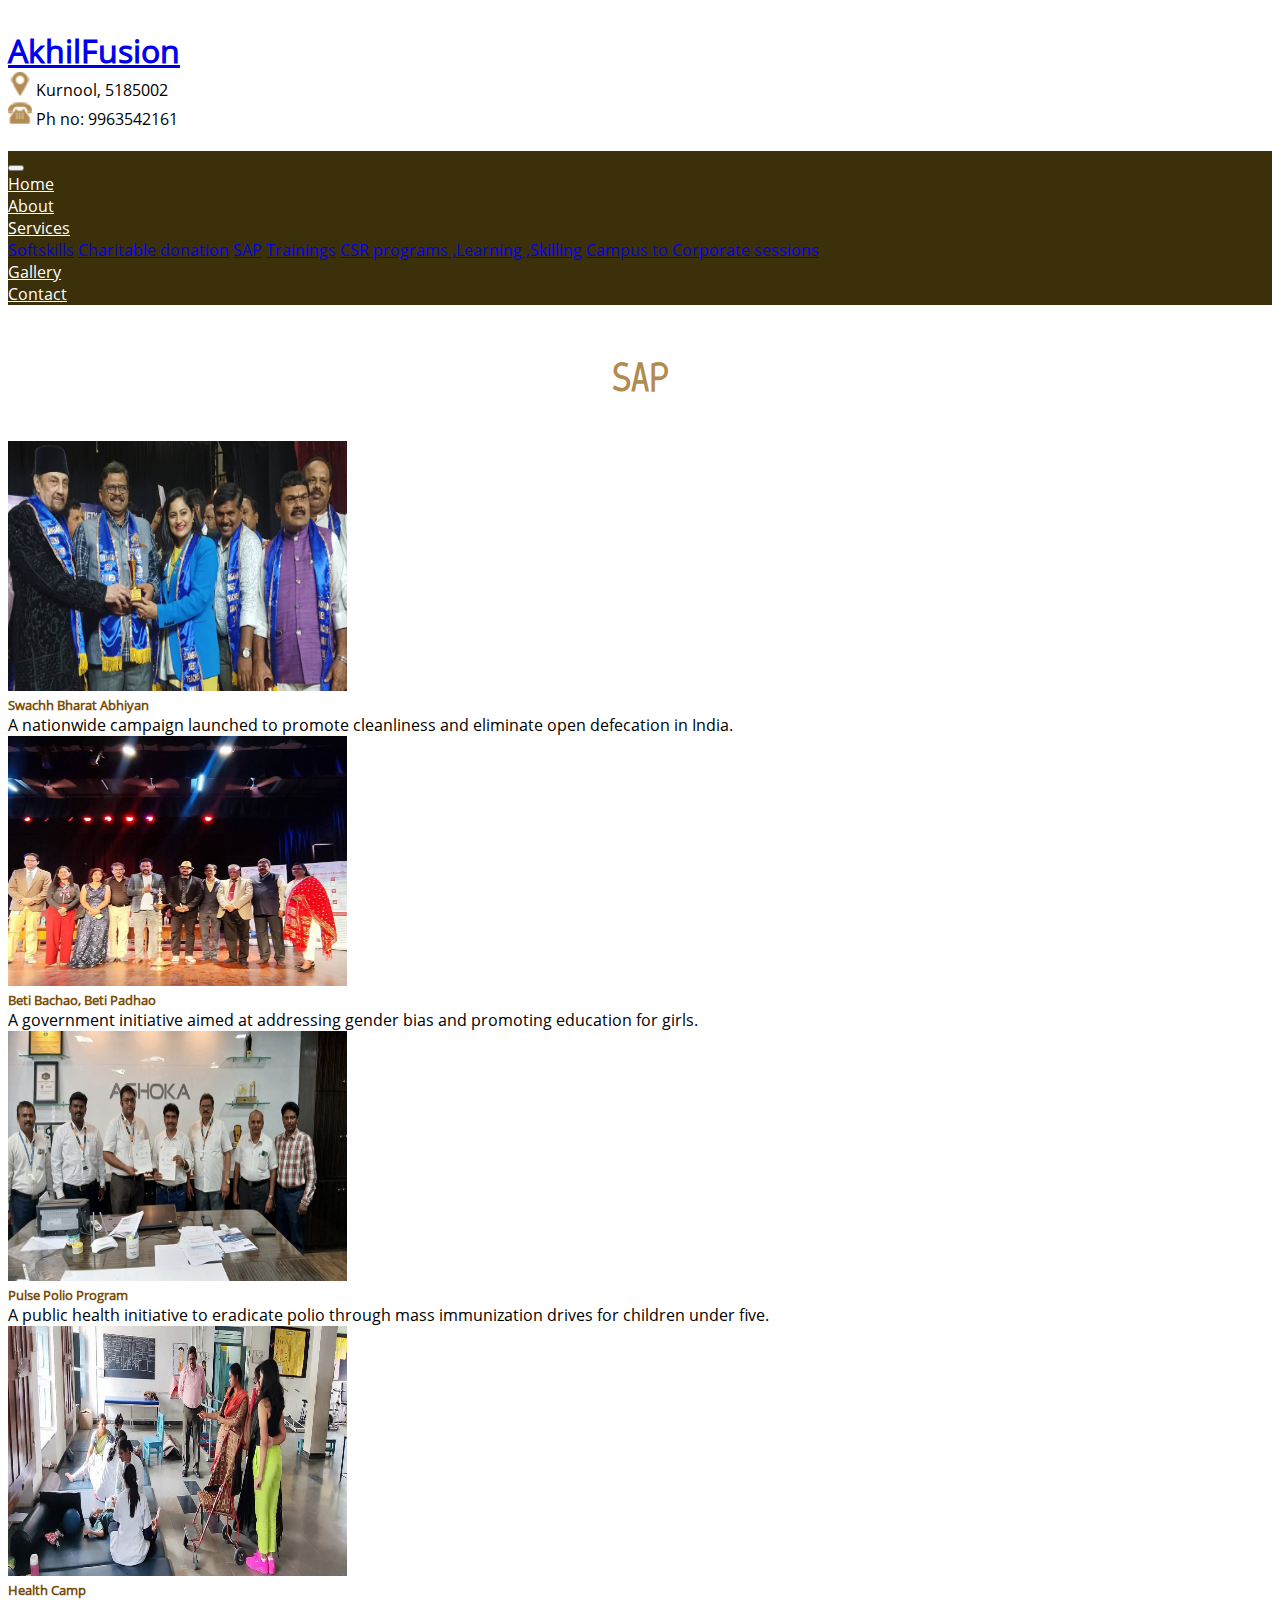
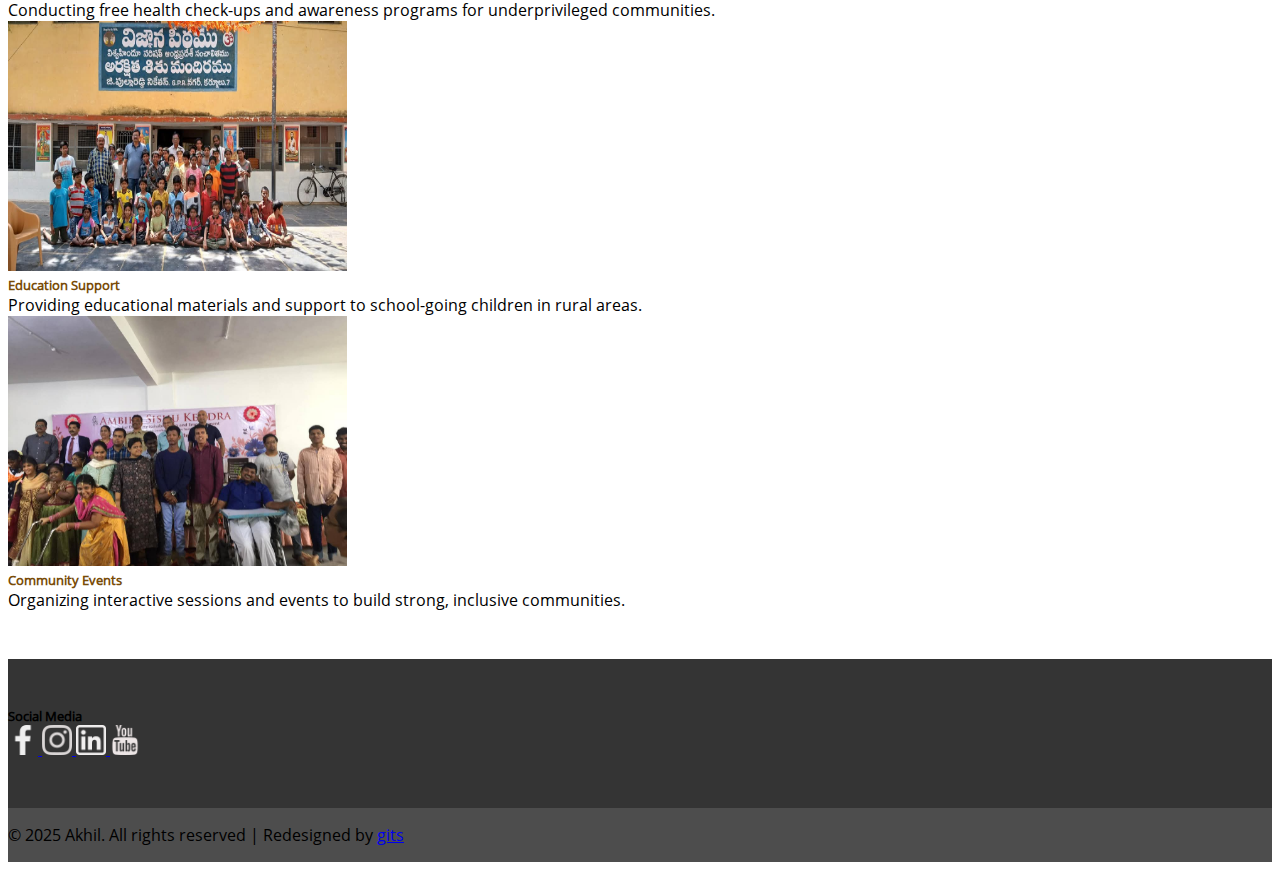
<file: SAP.html>
<!DOCTYPE HTML>
<html>
<head>
<title>Akhil hub</title>

<link rel="stylesheet" href="https://cdn.jsdelivr.net/npm/bootstrap@4.6.2/dist/css/bootstrap.min.css" integrity="sha384-xOolHFLEh07PJGoPkLv1IbcEPTNtaed2xpHsD9ESMhqIYd0nLMwNLD69Npy4HI+N" crossorigin="anonymous">
<script src="https://cdn.jsdelivr.net/npm/bootstrap@4.6.2/dist/js/bootstrap.bundle.min.js" integrity="sha384-Fy6S3B9q64WdZWQUiU+q4/2Lc9npb8tCaSX9FK7E8HnRr0Jz8D6OP9dO5Vg3Q9ct" crossorigin="anonymous"></script>
<!-- jQuery (necessary JavaScript plugins) -->

<!-- Custom Theme files -->
<link rel="stylesheet" href="css/lightbox.css">
<link href="css/style.css" rel='stylesheet' type='text/css' />
<!-- Custom Theme files -->
<!--//theme-style-->
<meta name="viewport" content="width=device-width, initial-scale=1">
<meta http-equiv="Content-Type" content="text/html; charset=utf-8" />
<meta name="keywords" content="skills,kurnool,engineering,softskills" />
<script type="application/x-javascript"> addEventListener("load", function() { setTimeout(hideURLbar, 0); }, false); function hideURLbar(){ window.scrollTo(0,1); } </script>
<script src="js/jquery.min.js"></script>
 <script src="js/bootstrap.js"></script>

</head>
<body>
<!-- banner -->
<div class="banner">
	<div class="header-top py-3 bg-light">
	  <div class="container">
		<div class="row align-items-center">
  
		  <!-- Logo -->
		  <div class="col-md-4 text-center text-md-left mb-3 mb-md-0">
			<h1 class="mb-0">
			  <a href="index.html" class="text-dark text-decoration-none">AkhilFusion</a>
			</h1>
		  </div>
  
		  <!-- Contact Details (Right-aligned, stacked) -->
		  <div class="col-md-8">
			<div class="d-flex flex-column align-items-md-end text-md-right">
  
			  <!-- Address -->
			  <div class="d-flex align-items-center mb-2">
				<img src="images/lct.png" alt="Location" class="mr-2" style="height: 24px;">
				<span>Kurnool, 5185002</span>
			  </div>
  
			  <!-- Phone -->
			  <div class="d-flex align-items-center">
				<img src="images/phn.png" alt="Phone" class="mr-2" style="height: 24px;">
				<span>Ph no: 9963542161</span>
			  </div>
  
			</div>
		  </div>
  
		</div>
	  </div>
	</div>
  </div>
  
  
<div class="header">
	<div class="container">
		<style>
			.navbar-nav .nav-link {
			  color: white !important;
			}
	  
			.navbar-nav .nav-item {
			  margin-right: 20px;
			}
	  
			.navbar-nav .nav-link:hover {
			  color: #ccc !important;
			}
		
			
		  </style>
	  <nav class="navbar navbar-expand-lg navbar-light  w-100" >
		<a class="navbar-brand" href="#"></a>
		<button class="navbar-toggler" type="button" data-toggle="collapse" data-target="#navbarSupportedContent"
		  aria-controls="navbarSupportedContent" aria-expanded="false" aria-label="Toggle navigation">
		  <span class="navbar-toggler-icon"></span>
		</button>
  
		<div class="collapse navbar-collapse" id="navbarSupportedContent">
		  <ul class="navbar-nav mr-auto">
			<li class="nav-item active">
			  <a class="nav-link" href="index.html">Home </a>
			</li>
			<li class="nav-item">
			  <a class="nav-link" href="about.html">About</a>
			</li>
			<li class="nav-item dropdown">
				<a class="nav-link dropdown-toggle" href="#" id="navbarDropdown" role="button"
				  data-toggle="dropdown" aria-haspopup="true" aria-expanded="false">
				  Services
				</a>
				<div class="dropdown-menu" aria-labelledby="navbarDropdown">

				  <a class="dropdown-item" href="SoftSkills.html">Softskills</a>
				  <!--div class="dropdown-divider"></div-->
				  <a class="dropdown-item" href="cd.html">Charitable donation</a>
				  <a class="dropdown-item" href="SAP.html">SAP</a>
				  <!--div class="dropdown-divider"></div-->
				  <a class="dropdown-item" href="trainings.html">Trainings</a>
				  <a class="dropdown-item" href="csr.html">CSR programs ,Learning ,Skilling</a>
				  <a class="dropdown-item" href="ccs.html">Campus to Corporate sessions</a>

				</div>
			  </li>
			
			<li class="nav-item">
			  <a class="nav-link" href="gallery.html">Gallery</a>
			</li>
			<li class="nav-item">
			  <a class="nav-link" href="contact.html">Contact</a>
			</li>
			
		  </ul>
		  
		</div>
	  </nav>
	</div>
  </div>
  
<!-- Gallery Section -->
<div class="gallery my-1">
  <div class="container">
    <h3 class="text-center mb-4" >SAP</h3>
    <div class="row">
      <div class="col-sm-6 col-md-4 mb-4">
        <div class="card h-100">
          <img src="images/img2.jpg" class="card-img-top" alt="Women's Day" style="height: 250px; width: 339px;">
          <div class="card-body">
            <h5 class="card-title " style="color:#794c07">Swachh Bharat Abhiyan </h5>
            <p class="card-text">A nationwide campaign launched to promote cleanliness and eliminate open defecation in India.</p>
          </div>
        </div>
      </div>
      <div class="col-sm-6 col-md-4 mb-4">
        <div class="card h-100">
          <img src="images/img3.jpg" class="card-img-top" alt="Physical Therapy" style="height: 250px; width: 339px;">
          <div class="card-body">
            <h5 class="card-title " style="color:#794c07">Beti Bachao, Beti Padhao</h5>
            <p class="card-text">A government initiative aimed at addressing gender bias and promoting education for girls.</p>
          </div>
        </div>
      </div>
      <div class="col-sm-6 col-md-4 mb-4">
        <div class="card h-100">
          <img src="images/img4.jpg" class="card-img-top" alt="Child Protection" style="height: 250px; width: 339px;">
          <div class="card-body">
            <h5 class="card-title " style="color:#794c07">Pulse Polio Program</h5>
            <p class="card-text">A public health initiative to eradicate polio through mass immunization drives for children under five.</p>
          </div>
        </div>
      </div>
      <div class="col-sm-6 col-md-4 mb-4">
        <div class="card h-100">
          <img src="images/img6.jpg" class="card-img-top" alt="Health Camp" style="height: 250px; width: 339px;">
          <div class="card-body">
            <h5 class="card-title " style="color:#794c07">Health Camp</h5>
            <p class="card-text">Conducting free health check-ups and awareness programs for underprivileged communities.</p>
          </div>
        </div>
      </div>
      <div class="col-sm-6 col-md-4 mb-4">
        <div class="card h-100">
          <img src="images/img7.jpg" class="card-img-top" alt="Education Support" style="height: 250px; width: 339px;">
          <div class="card-body">
            <h5 class="card-title" style="color:#794c07">Education Support</h5>
            <p class="card-text">Providing educational materials and support to school-going children in rural areas.</p>
          </div>
        </div>
      </div>
      <div class="col-sm-6 col-md-4 mb-4">
        <div class="card h-100">
          <img src="images/img9.jpg" class="card-img-top" alt="Community Events" style="height: 250px; width: 339px;">
          <div class="card-body">
            <h5 class="card-title" style="color:#794c07">Community Events</h5>
            <p class="card-text">Organizing interactive sessions and events to build strong, inclusive communities.</p>
          </div>
        </div>
      </div>
    </div>
  </div>
</div>

<!-- Footer -->
<footer class="footer bg-dark text-white py-4">
	<div class="container">
	  <div class="row justify-content-center">
		
		<div class="col-md-4 text-center">
		  <h5 class="mb-3">Social Media</h5>
		  <a href="https://www.facebook.com/muralidharareddy.daram/" class="d-inline-block mx-2">
			<img src="images/soc1.png" alt="Facebook" style="width: 30px; height: 30px;">
		  </a>
		  <a href="https://www.instagram.com/muralidhara292/" class="d-inline-block mx-2">
			<img src="images/soc2.png" alt="Instagram" style="width: 30px; height: 30px;">
		  </a>
		  <a href="https://www.linkedin.com/in/daram-muralidhara-reddy-1a72a712/" class="d-inline-block mx-2">
			<img src="images/soc3.png" alt="LinkedIn" style="width: 30px; height: 30px;">
		  </a>
		  <a href="https://www.youtube.com/@reddylavnya" class="d-inline-block mx-2">
			<img src="images/soc5.png" alt="YouTube" style="width: 30px; height: 30px;">
		  </a>
		</div>
  
	  </div>
	</div>
  </footer>
  
<!---->  <div class="copywrite py-3 bg-light border-top">
  <div class="container">
    <div class="row align-items-center">
      <!-- Logo / Site name -->
      

      <!-- Copyright Text -->
      <div class="col-md-12 text-center text-md-center">
        <p class="mb-0">
          © 2025 Akhil. All rights reserved | Redesigned by
          <a href="https://gitsglobal.in/" target="_blank">gits</a>
        </p>
      </div>
    </div>
  </div>
</div>

<!----> 
</body>
</html>
</file>
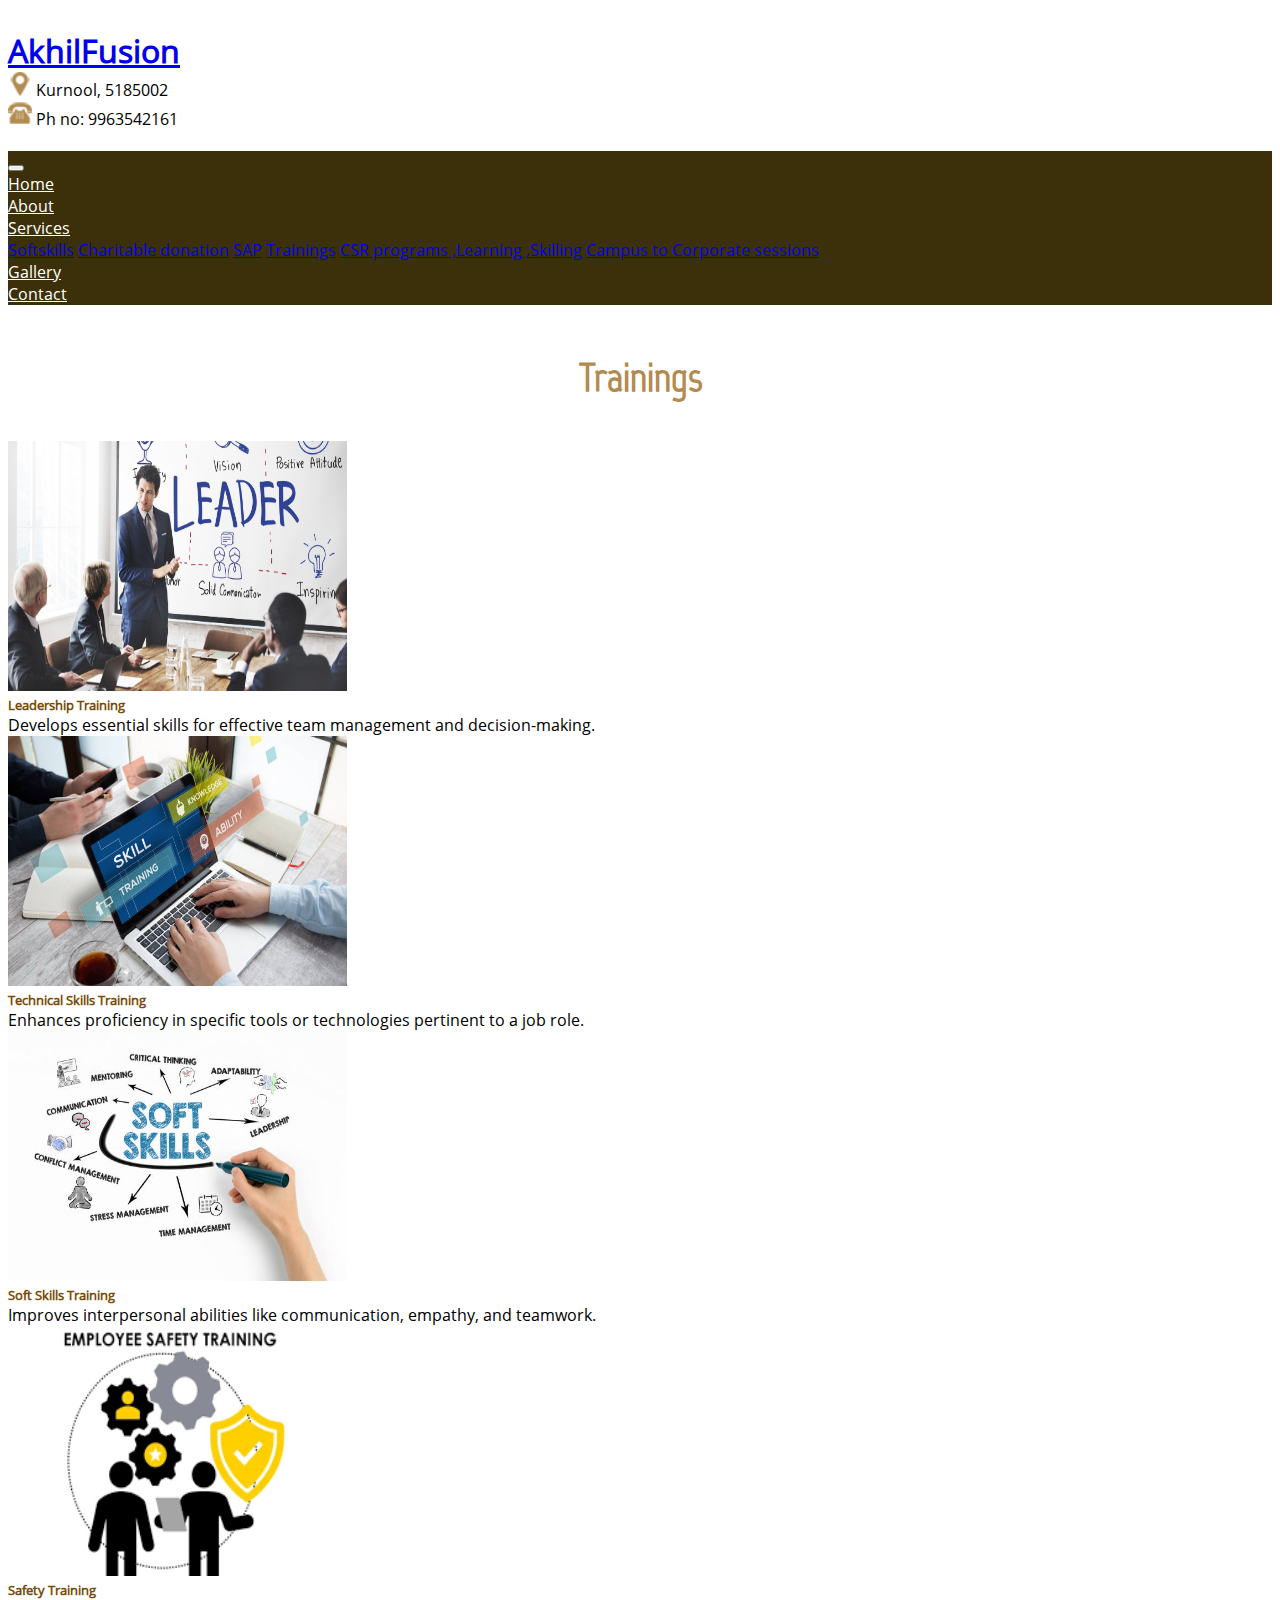
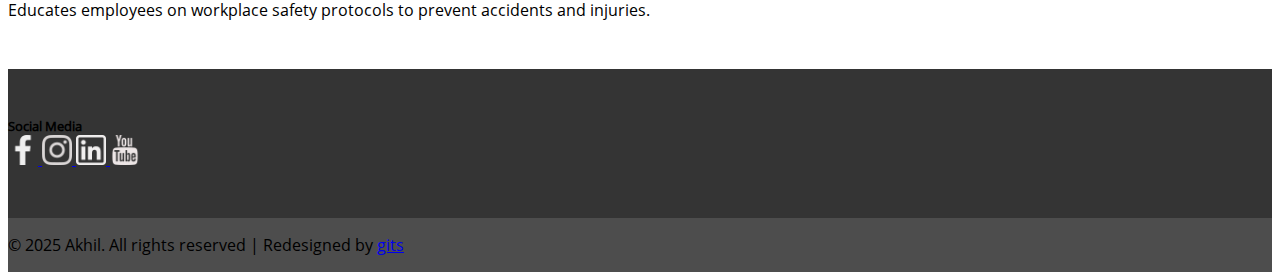
<file: trainings.html>
<!DOCTYPE HTML>
<html>
<head>
<title>Akhil hub</title>

<link rel="stylesheet" href="https://cdn.jsdelivr.net/npm/bootstrap@4.6.2/dist/css/bootstrap.min.css" integrity="sha384-xOolHFLEh07PJGoPkLv1IbcEPTNtaed2xpHsD9ESMhqIYd0nLMwNLD69Npy4HI+N" crossorigin="anonymous">
<script src="https://cdn.jsdelivr.net/npm/bootstrap@4.6.2/dist/js/bootstrap.bundle.min.js" integrity="sha384-Fy6S3B9q64WdZWQUiU+q4/2Lc9npb8tCaSX9FK7E8HnRr0Jz8D6OP9dO5Vg3Q9ct" crossorigin="anonymous"></script>
<!-- jQuery (necessary JavaScript plugins) -->

<!-- Custom Theme files -->
<link rel="stylesheet" href="css/lightbox.css">
<link href="css/style.css" rel='stylesheet' type='text/css' />
<!-- Custom Theme files -->
<!--//theme-style-->
<meta name="viewport" content="width=device-width, initial-scale=1">
<meta http-equiv="Content-Type" content="text/html; charset=utf-8" />
<meta name="keywords" content="skills,kurnool,engineering,softskills" />
<script type="application/x-javascript"> addEventListener("load", function() { setTimeout(hideURLbar, 0); }, false); function hideURLbar(){ window.scrollTo(0,1); } </script>
<script src="js/jquery.min.js"></script>
 <script src="js/bootstrap.js"></script>

</head>
<body>
<!-- banner -->
<div class="banner">
	<div class="header-top py-3 bg-light">
	  <div class="container">
		<div class="row align-items-center">
  
		  <!-- Logo -->
		  <div class="col-md-4 text-center text-md-left mb-3 mb-md-0">
			<h1 class="mb-0">
			  <a href="index.html" class="text-dark text-decoration-none">AkhilFusion</a>
			</h1>
		  </div>
  
		  <!-- Contact Details (Right-aligned, stacked) -->
		  <div class="col-md-8">
			<div class="d-flex flex-column align-items-md-end text-md-right">
  
			  <!-- Address -->
			  <div class="d-flex align-items-center mb-2">
				<img src="images/lct.png" alt="Location" class="mr-2" style="height: 24px;">
				<span>Kurnool, 5185002</span>
			  </div>
  
			  <!-- Phone -->
			  <div class="d-flex align-items-center">
				<img src="images/phn.png" alt="Phone" class="mr-2" style="height: 24px;">
				<span>Ph no: 9963542161</span>
			  </div>
  
			</div>
		  </div>
  
		</div>
	  </div>
	</div>
  </div>
  
  
<div class="header">
	<div class="container">
		<style>
			.navbar-nav .nav-link {
			  color: white !important;
			}
	  
			.navbar-nav .nav-item {
			  margin-right: 20px;
			}
	  
			.navbar-nav .nav-link:hover {
			  color: #ccc !important;
			}
		
			
		  </style>
	  <nav class="navbar navbar-expand-lg navbar-light  w-100" >
		<a class="navbar-brand" href="#"></a>
		<button class="navbar-toggler" type="button" data-toggle="collapse" data-target="#navbarSupportedContent"
		  aria-controls="navbarSupportedContent" aria-expanded="false" aria-label="Toggle navigation">
		  <span class="navbar-toggler-icon"></span>
		</button>
  
		<div class="collapse navbar-collapse" id="navbarSupportedContent">
		  <ul class="navbar-nav mr-auto">
			<li class="nav-item active">
			  <a class="nav-link" href="index.html">Home </a>
			</li>
			<li class="nav-item">
			  <a class="nav-link" href="about.html">About</a>
			</li>
			<li class="nav-item dropdown">
				<a class="nav-link dropdown-toggle" href="#" id="navbarDropdown" role="button"
				  data-toggle="dropdown" aria-haspopup="true" aria-expanded="false">
				  Services
				</a>
				<div class="dropdown-menu" aria-labelledby="navbarDropdown">

				  <a class="dropdown-item" href="SoftSkills.html">Softskills</a>
				  <!--div class="dropdown-divider"></div-->
				  <a class="dropdown-item" href="cd.html">Charitable donation</a>
				  <a class="dropdown-item" href="SAP.html">SAP</a>
				  <!--div class="dropdown-divider"></div-->
				  <a class="dropdown-item" href="trainings.html">Trainings</a>
				  <a class="dropdown-item" href="csr.html">CSR programs ,Learning ,Skilling</a>
				  <a class="dropdown-item" href="ccs.html">Campus to Corporate sessions</a>

				</div>
			  </li>
			
			<li class="nav-item">
			  <a class="nav-link" href="gallery.html">Gallery</a>
			</li>
			<li class="nav-item">
			  <a class="nav-link" href="contact.html">Contact</a>
			</li>
			
		  </ul>
		  
		</div>
	  </nav>
	</div>
  </div>
  
<!-- Gallery Section -->
<div class="gallery my-1">
  <div class="container">
    <h3 class="text-center mb-4" >Trainings</h3>
    <div class="row">
      <div class="col-sm-6 col-md-4 mb-4">
        <div class="card h-100">
          <img src="images/img12.jpg" class="card-img-top" alt="Women's Day" style="height: 250px; width: 339px;">
          <div class="card-body">
            <h5 class="card-title " style="color:#794c07">Leadership Training </h5>
            <p class="card-text">Develops essential skills for effective team management and decision-making.</p>
          </div>
        </div>
      </div>
      <div class="col-sm-6 col-md-4 mb-4">
        <div class="card h-100">
          <img src="images/img13.jpg" class="card-img-top" alt="Physical Therapy" style="height: 250px; width: 339px;">
          <div class="card-body">
            <h5 class="card-title " style="color:#794c07">Technical Skills Training</h5>
            <p class="card-text">Enhances proficiency in specific tools or technologies pertinent to a job role.</p>
          </div>
        </div>
      </div>
      <div class="col-sm-6 col-md-4 mb-4">
        <div class="card h-100">
          <img src="images/img14.jpg" class="card-img-top" alt="Child Protection" style="height: 250px; width: 339px;">
          <div class="card-body">
            <h5 class="card-title " style="color:#794c07">Soft Skills Training</h5>
            <p class="card-text">Improves interpersonal abilities like communication, empathy, and teamwork.</p>
          </div>
        </div>
      </div>
      <div class="col-sm-6 col-md-4 mb-4">
        <div class="card h-100">
          <img src="images/img15.png" class="card-img-top" alt="Health Camp" style="height: 250px; width: 339px;">
          <div class="card-body">
            <h5 class="card-title " style="color:#794c07">Safety Training</h5>
            <p class="card-text">Educates employees on workplace safety protocols to prevent accidents and injuries.</p>
          </div>
        </div>
      </div>
    </div>
  </div>
</div>

<!-- Footer -->
<footer class="footer bg-dark text-white py-4">
	<div class="container">
	  <div class="row justify-content-center">
		
		<div class="col-md-4 text-center">
		  <h5 class="mb-3">Social Media</h5>
		  <a href="https://www.facebook.com/muralidharareddy.daram/" class="d-inline-block mx-2">
			<img src="images/soc1.png" alt="Facebook" style="width: 30px; height: 30px;">
		  </a>
		  <a href="https://www.instagram.com/muralidhara292/" class="d-inline-block mx-2">
			<img src="images/soc2.png" alt="Instagram" style="width: 30px; height: 30px;">
		  </a>
		  <a href="https://www.linkedin.com/in/daram-muralidhara-reddy-1a72a712/" class="d-inline-block mx-2">
			<img src="images/soc3.png" alt="LinkedIn" style="width: 30px; height: 30px;">
		  </a>
		  <a href="https://www.youtube.com/@reddylavnya" class="d-inline-block mx-2">
			<img src="images/soc5.png" alt="YouTube" style="width: 30px; height: 30px;">
		  </a>
		</div>
  
	  </div>
	</div>
  </footer>
  
<!---->  <div class="copywrite py-3 bg-light border-top">
  <div class="container">
    <div class="row align-items-center">
      <!-- Logo / Site name -->
      

      <!-- Copyright Text -->
      <div class="col-md-12 text-center text-md-center">
        <p class="mb-0">
          © 2025 Akhil. All rights reserved | Redesigned by
          <a href="https://gitsglobal.in/" target="_blank">gits</a>
        </p>
      </div>
    </div>
  </div>
</div>

<!----> 
</body>
</html>
</file>
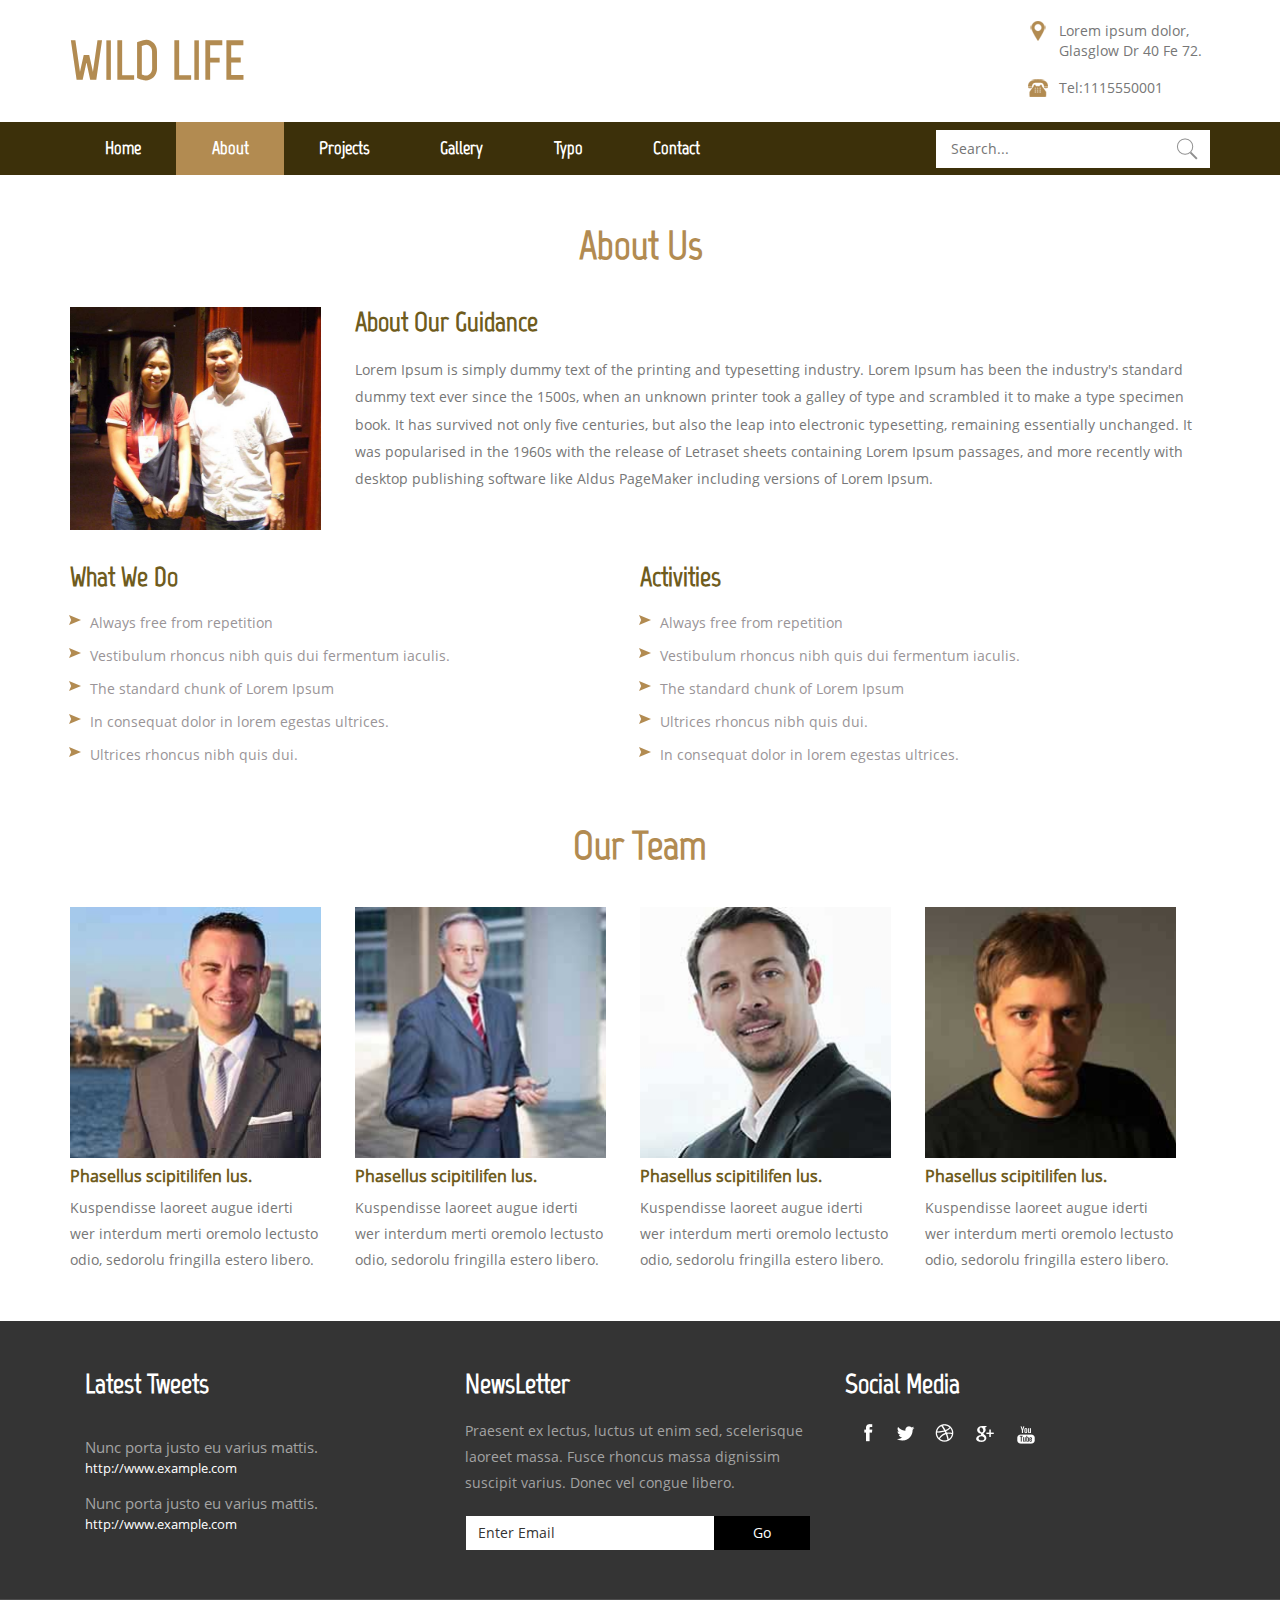
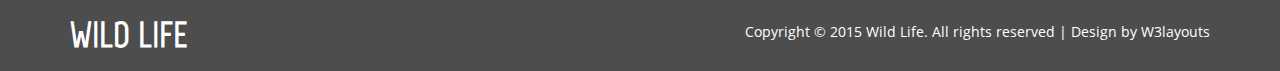
<file: images/wild_life-web/web/about.html>
<!--A Design by W3layouts
Author: W3layout
Author URL: http://w3layouts.com
License: Creative Commons Attribution 3.0 Unported
License URL: http://creativecommons.org/licenses/by/3.0/
-->
<!DOCTYPE HTML>
<html>
<head>
<title>Wildlife a Animal Category Flat Bootstarp Responsive Website Template | About :: w3layouts</title>
<link href="css/bootstrap.css" rel='stylesheet' type='text/css' />
<!-- jQuery (necessary JavaScript plugins) -->
<script src="js/bootstrap.js"></script>
<!-- Custom Theme files -->
<link href="css/style.css" rel='stylesheet' type='text/css' />
<!-- Custom Theme files -->
<!--//theme-style-->
<meta name="viewport" content="width=device-width, initial-scale=1">
<meta http-equiv="Content-Type" content="text/html; charset=utf-8" />
<meta name="keywords" content="Wildlife Responsive web template, Bootstrap Web Templates, Flat Web Templates, Andriod Compatible web template, 
Smartphone Compatible web template, free webdesigns for Nokia, Samsung, LG, SonyErricsson, Motorola web design" />
<script type="application/x-javascript"> addEventListener("load", function() { setTimeout(hideURLbar, 0); }, false); function hideURLbar(){ window.scrollTo(0,1); } </script>
<script src="js/jquery.min.js"></script>
 <script src="js/bootstrap.js"></script>

</head>
<body>
<!-- banner -->
<div class="header-top">
	 <div class="container">
		 <div class="logo">			
				 <h1><a href="index.html">WILD LIFE</a></h1>			
		 </div>
		 <div class="details">				 
				<div class="locate">
					 <div class="detail-grid">
						 <div class="lctr">
								<img src="images/lct.png" alt=""/>
						 </div>
						 <p>Lorem ipsum dolor,
						 <span>Glasglow Dr 40 Fe 72.</span></p>
						 <div class="clearfix"></div>
					 </div>
					 <div class="detail-grid">
						 <div class="lctr">
								<img src="images/phn.png" alt=""/>
						 </div>
						 <p>Tel:1115550001</p>
						 <div class="clearfix"></div>
					 </div>
				</div>
		 </div>
		 <div class="clearfix"></div>
	 </div>
</div>
<div class="header">
	 <div class="container">
		 <div class="top-menu">
			 <span class="menu"><img src="images/menu.png" alt=""></span>
			 <ul class="nav1">
				 <li><a href="index.html">Home</a></li>
				 <li class="active"><a href="about.html">About</a></li>
				 <li><a href="projects.html">Projects</a></li>
				 <li><a href="gallery.html">Gallery</a></li>
				 <li><a href="typo.html">Typo</a></li>
				 <li><a href="contact.html">Contact</a></li>
			 </ul>
		 </div>
		 <!-- script-for-menu -->
							 <script>
							   $( "span.menu" ).click(function() {
								 $( "ul.nav1" ).slideToggle( 300, function() {
								 // Animation complete.
								  });
								 });
							</script>
		 <!-- /script-for-menu -->
		 <div class="search">					
				<form>
				 <input type="text" value="" placeholder="Search...">
				 <input type="submit" value="">
				</form>					
		 </div>
		 <div class="clearfix"></div>
	 </div>
</div>
<!----> 
<div class="about">
	 <div class="container">
		 <h2>About Us</h2>
		 <div class="about-head">
			 <img src="images/founder.jpg" class="img-responsive" alt=""/>
			 <div class="about-info">
				 <h3>About Our Guidance</h3>
				 <p>Lorem Ipsum is simply dummy text of the printing and typesetting industry. Lorem Ipsum has been the industry's standard dummy text ever since the 1500s, when an unknown printer took a galley of type and scrambled it to make a type specimen book. It has survived not only five centuries, but also the leap into electronic typesetting, remaining essentially unchanged. It was popularised in the 1960s with the release of Letraset sheets containing Lorem Ipsum passages, and more recently with desktop publishing software like Aldus PageMaker including versions of Lorem Ipsum.</p>
			 </div>
			 <div class="clearfix"></div>
		 </div>
		 <div class="ministries-sec">
				 <div class="col-md-6 what-do">
					 <h3>What We Do</h3>
					  <ul>
					 <li><a href="#">Always free from repetition</a></li>
					 <li><a href="#">Vestibulum rhoncus nibh quis dui fermentum iaculis.</a></li>
					 <li><a href="#">The standard chunk of Lorem Ipsum</a></li>
					 <li><a href="#">In consequat dolor in lorem egestas ultrices.</a></li>
					 <li><a href="#">Ultrices rhoncus nibh quis dui.</a></li>
					 </ul>		
				 </div>
				 <div class="col-md-6 activites">
					  <h3>Activities</h3>
					  <ul>
					 <li><a href="#">Always free from repetition</a></li>
					 <li><a href="#">Vestibulum rhoncus nibh quis dui fermentum iaculis.</a></li>
					 <li><a href="#">The standard chunk of Lorem Ipsum</a></li>
					 <li><a href="#">Ultrices rhoncus nibh quis dui.</a></li>
					 <li><a href="#">In consequat dolor in lorem egestas ultrices.</a></li>
					 </ul>	
				 </div>
				 <div class="clearfix"></div>
		  </div>
		  <div class="team">
			  <h3>Our Team</h3>	  
			  <div class="grid_4">
				<div class="team-grid">
						   <img src="images/a1.jpg" alt="">
						   <h4>Phasellus scipitilifen lus.</h4>
						  <p>Kuspendisse laoreet augue iderti wer  interdum merti oremolo lectusto odio, sedorolu fringilla estero libero. </p>
					  </div>
			  </div>
			  <div class="grid_4">
				 <div class="team-grid">
						   <img src="images/a2.jpg" alt="">
						   <h4>Phasellus scipitilifen lus.</h4>
						  <p>Kuspendisse laoreet augue iderti wer  interdum merti oremolo lectusto odio, sedorolu fringilla estero libero. </p>
					  </div>
			  </div>
			  <div class="grid_4 span66">
				<div class="team-grid">
						   <img src="images/a3.jpg" alt="">
						   <h4>Phasellus scipitilifen lus.</h4>
						  <p>Kuspendisse laoreet augue iderti wer  interdum merti oremolo lectusto odio, sedorolu fringilla estero libero. </p>
					  </div>
			  </div>      
			  <div class="grid_4">				 
					  <div class="team-grid">
						   <img src="images/a4.jpg" alt="">
						   <h4>Phasellus scipitilifen lus.</h4>
						  <p>Kuspendisse laoreet augue iderti wer  interdum merti oremolo lectusto odio, sedorolu fringilla estero libero. </p>
					  </div>					  
			 </div>
			 <div class="clearfix"></div> 
		  </div>			         
	  </div> 
</div>
<!----> 
<div class="footer">
	 <div class="container">
		 <div class="footer-sec">
			 <div class="col-md-4 ftr-grid1">
				 <h3>Latest Tweets</h3>
				 <div class="twts">
					 <h5>Nunc porta justo eu varius mattis.</h5>
					 <a href="mailto:example@gmail.com">http://www.example.com</a>
				 </div>
				 <div class="twts">
					 <h5>Nunc porta justo eu varius mattis.</h5>
					 <a href="mailto:example@gmail.com">http://www.example.com</a>
				 </div>
			 </div>
			 <div class="col-md-4 news-ltr">
				 <h3>NewsLetter</h3>
				 <p>Praesent ex lectus, luctus ut enim sed, scelerisque laoreet massa. Fusce rhoncus massa dignissim suscipit varius.
				 Donec vel congue libero. </p>
				 <form>					 
					  <input type="text" class="text" value="Enter Email" onfocus="this.value = '';" onblur="if (this.value == '') {this.value = 'Enter Email';}">
					 <input type="submit" value="Go">
					 <div class="clearfix"></div>
				 </form>
			 </div>
			 <div class="col-md-4 social">
				 <h3>Social Media</h3>
				 <a href="#"><i class="facebook"></i></a>
				 <a href="#"><i class="twitter"></i></a>
				 <a href="#"><i class="dribble"></i></a>	
				 <a href="#"><i class="google"></i></a>	
				 <a href="#"><i class="youtube"></i></a>
			 </div>
			 <div class="clearfix"></div>
     	 </div>
	 </div>
</div>
<!---->  
<div class="copywrite">
	 <div class="container">
		 <div class="ftr-logo">
			 <h3><a href="index.html">WILD LIFE</a></h3>
		 </div>
		 <div class="ftr-right">
			 <p>Copyright © 2015 Wild Life. All rights reserved | Design by <a href="http://w3layouts.com">W3layouts</a></p>
		 </div>
		 <div class="clearfix"></div>
	 </div>
</div>
<!----> 
</body>
</html>
</file>
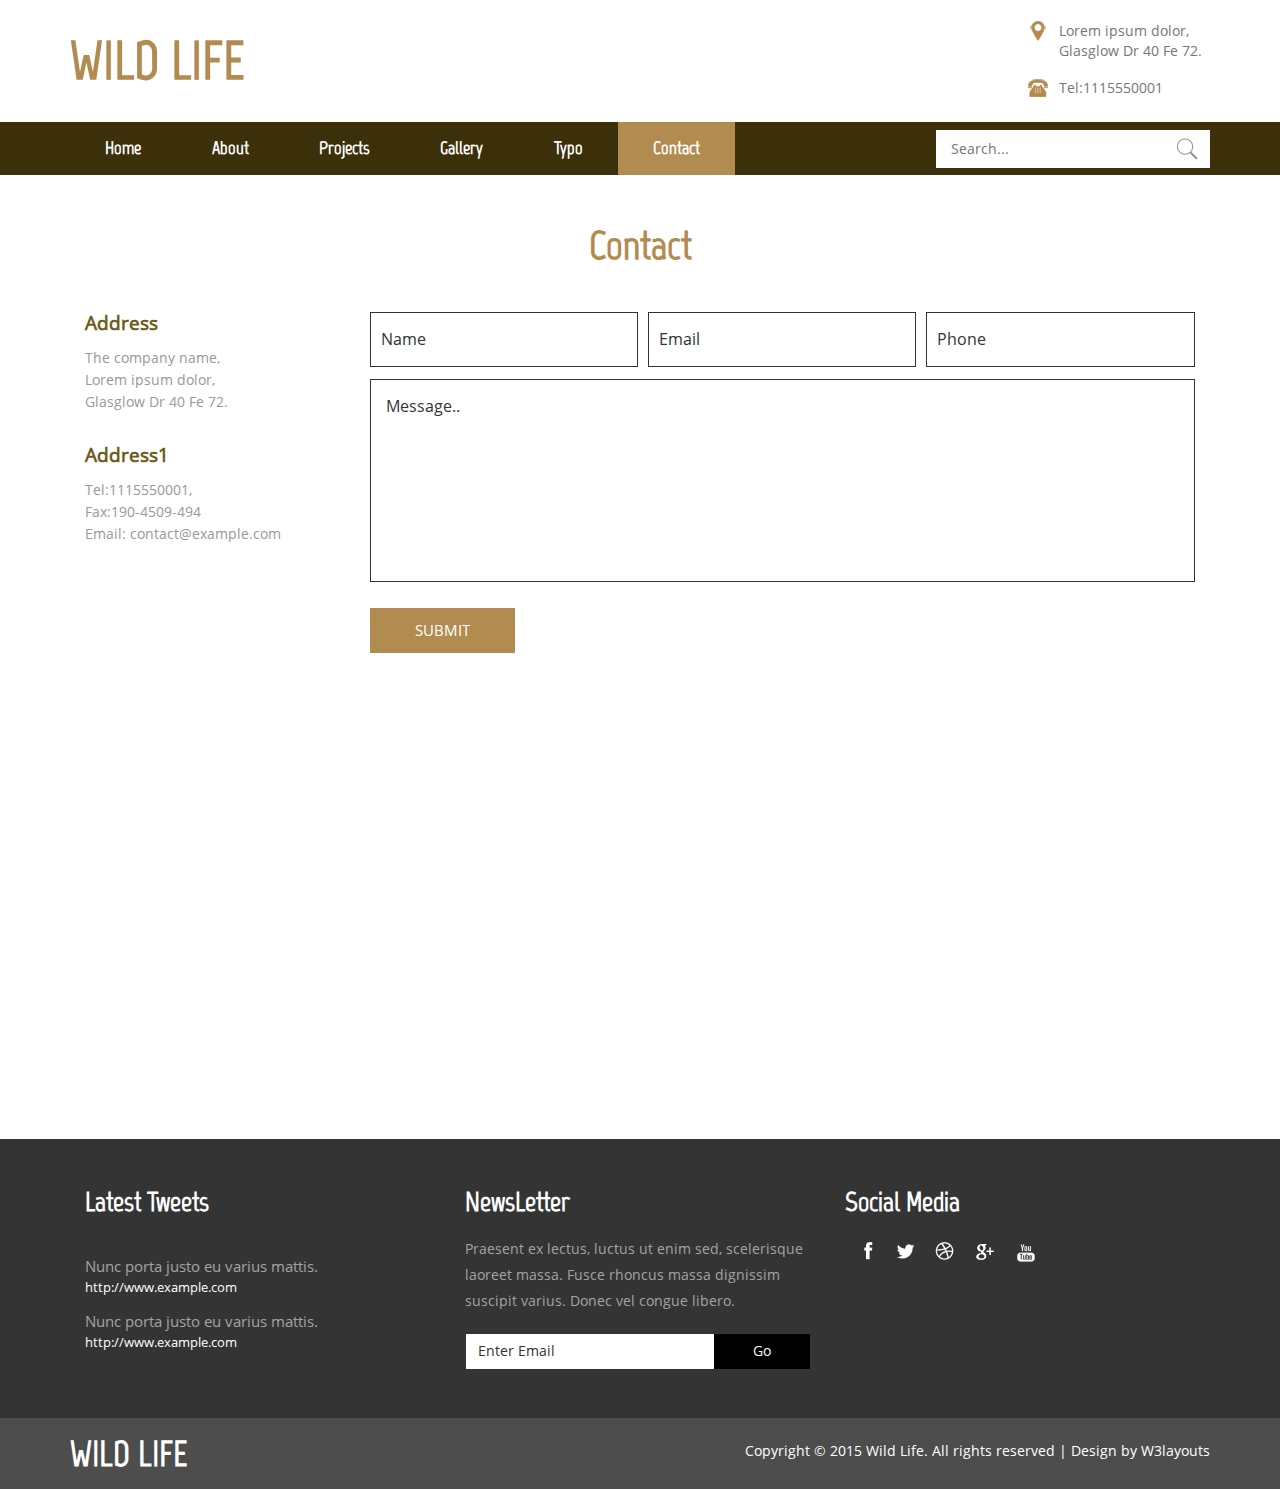
<file: images/wild_life-web/web/contact.html>
<!--A Design by W3layouts
Author: W3layout
Author URL: http://w3layouts.com
License: Creative Commons Attribution 3.0 Unported
License URL: http://creativecommons.org/licenses/by/3.0/
-->
<!DOCTYPE HTML>
<html>
<head>
<title>Wildlife a Animal Category Flat Bootstarp Responsive Website Template | Contact :: w3layouts</title>
<link href="css/bootstrap.css" rel='stylesheet' type='text/css' />
<!-- jQuery (necessary JavaScript plugins) -->
<script src="js/bootstrap.js"></script>
<!-- Custom Theme files -->
<link href="css/style.css" rel='stylesheet' type='text/css' />
<!-- Custom Theme files -->
<!--//theme-style-->
<meta name="viewport" content="width=device-width, initial-scale=1">
<meta http-equiv="Content-Type" content="text/html; charset=utf-8" />
<meta name="keywords" content="Wildlife Responsive web template, Bootstrap Web Templates, Flat Web Templates, Andriod Compatible web template, 
Smartphone Compatible web template, free webdesigns for Nokia, Samsung, LG, SonyErricsson, Motorola web design" />
<script type="application/x-javascript"> addEventListener("load", function() { setTimeout(hideURLbar, 0); }, false); function hideURLbar(){ window.scrollTo(0,1); } </script>
<script src="js/jquery.min.js"></script>
 <script src="js/bootstrap.js"></script>

</head>
<body>
<!-- banner -->
<div class="header-top">
	 <div class="container">
		 <div class="logo">			
				 <h1><a href="index.html">WILD LIFE</a></h1>			
		 </div>
		 <div class="details">				 
				<div class="locate">
					 <div class="detail-grid">
						 <div class="lctr">
								<img src="images/lct.png" alt=""/>
						 </div>
						 <p>Lorem ipsum dolor,
						 <span>Glasglow Dr 40 Fe 72.</span></p>
						 <div class="clearfix"></div>
					 </div>
					 <div class="detail-grid">
						 <div class="lctr">
								<img src="images/phn.png" alt=""/>
						 </div>
						 <p>Tel:1115550001</p>
						 <div class="clearfix"></div>
					 </div>
				</div>
		 </div>
		 <div class="clearfix"></div>
	 </div>
</div>
<div class="header">
	 <div class="container">
		 <div class="top-menu">
			 <span class="menu"><img src="images/menu.png" alt=""></span>
			 <ul class="nav1">
				 <li><a href="index.html">Home</a></li>
				 <li><a href="about.html">About</a></li>
				 <li><a href="projects.html">Projects</a></li>
				 <li><a href="gallery.html">Gallery</a></li>
				 <li><a href="typo.html">Typo</a></li>
				 <li class="active"><a href="contact.html">Contact</a></li>
			 </ul>
		 </div>
		 <!-- script-for-menu -->
							 <script>
							   $( "span.menu" ).click(function() {
								 $( "ul.nav1" ).slideToggle( 300, function() {
								 // Animation complete.
								  });
								 });
							</script>
		 <!-- /script-for-menu -->
		 <div class="search">					
				<form>
				 <input type="text" value="" placeholder="Search...">
				 <input type="submit" value="">
				</form>					
		 </div>
		 <div class="clearfix"></div>
	 </div>
</div>
<!----> 
<div class="contact">
		<div class="container">
			<div class="contact-top">
				<h2>Contact</h2>
			</div>
			<div class="contact-bottom">
				 <div class="contact-text">
					<div class="col-md-3 contact-right">
						<div class="address">
							<h5>Address</h5>
							<p>The company name, 
							<span>Lorem ipsum dolor,</span>
							Glasglow Dr 40 Fe 72.</p>
						</div>
						<div class="address">
							<h5>Address1</h5>
							<p>Tel:1115550001, 
							<span>Fax:190-4509-494</span>
							Email: <a href="mailto:example@email.com">contact@example.com</a></p>
						</div>
						<div class="clearfix"></div>
					</div>
					<div class="col-md-9 contact-left">
						<form>
						<input type="text" value="Name" onfocus="this.value = '';" onblur="if (this.value == '') {this.value = 'Name';}" />
						<input type="text" value="Email" onfocus="this.value = '';" onblur="if (this.value == '') {this.value = 'Email';}" />
						<input type="text" value="Phone" onfocus="this.value = '';" onblur="if (this.value == '') {this.value = 'Phone';}" />
						<textarea value="Message:" onfocus="this.value = '';" onblur="if (this.value == '') {this.value = 'Message';}">Message..</textarea>
							<div class="submit-btn">								
									<input type="submit" value="SUBMIT">							
							</div>
						</form>
					</div>						
					<div class="clearfix"></div>
			 </div>
				<iframe src="https://www.google.com/maps/embed?pb=!1m18!1m12!1m3!1d6632.248000703498!2d151.265683!3d-33.7832959!2m3!1f0!2f0!3f0!3m2!1i1024!2i768!4f13.1!3m3!1m2!1s0x6b12abc7edcbeb07%3A0x5017d681632bfc0!2sManly+Vale+NSW+2093%2C+Australia!5e0!3m2!1sen!2sin!4v1433329298259" frameborder="0" style="border:0"></iframe>
				
		 </div>
	 </div>
</div>	
<!----> 
<div class="footer">
	 <div class="container">
		 <div class="footer-sec">
			 <div class="col-md-4 ftr-grid1">
				 <h3>Latest Tweets</h3>
				 <div class="twts">
					 <h5>Nunc porta justo eu varius mattis.</h5>
					 <a href="mailto:example@gmail.com">http://www.example.com</a>
				 </div>
				 <div class="twts">
					 <h5>Nunc porta justo eu varius mattis.</h5>
					 <a href="mailto:example@gmail.com">http://www.example.com</a>
				 </div>
			 </div>
			 <div class="col-md-4 news-ltr">
				 <h3>NewsLetter</h3>
				 <p>Praesent ex lectus, luctus ut enim sed, scelerisque laoreet massa. Fusce rhoncus massa dignissim suscipit varius.
				 Donec vel congue libero. </p>
				 <form>					 
					  <input type="text" class="text" value="Enter Email" onfocus="this.value = '';" onblur="if (this.value == '') {this.value = 'Enter Email';}">
					 <input type="submit" value="Go">
					 <div class="clearfix"></div>
				 </form>
			 </div>
			 <div class="col-md-4 social">
				 <h3>Social Media</h3>
				 <a href="#"><i class="facebook"></i></a>
				 <a href="#"><i class="twitter"></i></a>
				 <a href="#"><i class="dribble"></i></a>	
				 <a href="#"><i class="google"></i></a>	
				 <a href="#"><i class="youtube"></i></a>
			 </div>
			 <div class="clearfix"></div>
     	 </div>
	 </div>
</div>
<!---->  
<div class="copywrite">
	 <div class="container">
		 <div class="ftr-logo">
			 <h3><a href="index.html">WILD LIFE</a></h3>
		 </div>
		 <div class="ftr-right">
			 <p>Copyright © 2015 Wild Life. All rights reserved | Design by <a href="http://w3layouts.com">W3layouts</a></p>
		 </div>
		 <div class="clearfix"></div>
	 </div>
</div>
<!----> 
</body>
</html>
</file>
<file: css/style.css>
h4, h5, h6,
h1, h2, h3 {margin: 0;}
ul, ol {margin: 0; padding:0;}
p {margin: 0;}
html, body{
	font-family: 'OpenSans-Regular';
	font-size: 100%;
	background: #ffffff;
}
@font-face {
   font-family: 'OpenSans-Regular';
   src: url(../fonts2/OpenSans-Regular.ttf)format('truetype');
}
@font-face {
   font-family: 'Marvel-Regular';
   src: url(../fonts2/Marvel-Regular.ttf) format('truetype');
}
body a{
	transition:0.5s all;
	-webkit-transition:0.5s all;
	-moz-transition:0.5s all;
	-o-transition:0.5s all;
	-ms-transition:0.5s all;
	
}
body a:hover{
text-decoration:none;
}
.row{
	margin:0;
}	
.breadcrumb{
	margin:2em 0;
	text-align:left;
}
h1.b1, h2.b2, h3.b3 {
  margin-bottom: 25px;
  display: block;
}
/*-- banner --*/
.logo h1 a{
	display:inline-block;
	text-decoration:none;
	font-family: 'Marvel-Regular';
	font-weight:700;
	color: #B28B51;
  font-size: 1.5em;
	padding-top: 10px;
}
.header-top{
	padding:1.3em 0;
}
.logo{	
	float:left;
}
.details{
	float:right;
	width: 16%;
}
.detail-grid:nth-child(2){
	margin-top:1em;
}
.locate p{
	float:left;
	font-size:0.9em;
	color:#777;
}
.locate p span{
	display:block;
}
.lctr{
	float:left;
	margin-right:6%;
}
.lctr img{
	vertical-align:top;
}
.header{
	background:#3c300a;
}
.top-menu ul li{
	display:inline-block;
	float:left;
}
.top-menu ul li a{
	color:#fff;
	padding:0.8em 2em;
	display:block;
		font-family: 'Marvel-Regular';
	font-weight:700;
	font-size:1.1em;
}
span.menu {
		display:none;
}
.top-menu ul li.active a,.top-menu ul li a:hover{
	background:#b28b51;
}
.search {
  position: relative;
  background: #fff;
  padding: 0;
  float: right;
  width: 24%;
  margin-top:0.5em;
}
.search input[type="text"] {
  margin: 0px 0;
  padding:9px 0px 9px 15px;
  outline: none;
  color: #333;
  background: none;
  border: none;
  position: relative;
  font-size: 0.9em;
  -webkit-appearance: none;
  width:86%
}
.search input[type="submit"] {
  background: url('../images/search1.png') no-repeat 13px 3px;
  border: none;
  cursor: pointer;
  width: 46px;
  outline: none;
  position: absolute;
  height: 31px;
  top:4px;
  right: 2px;
}
.banner-left{
	background:url(../images/bnr2.jpg) no-repeat 0px 0px;
	background-size:cover;
	min-height:500px;
	padding:0;
}
.banner_lft_info {
  margin-top:22.2em;
}
.banner-left p a{
	color:#fff;
	background:#3c300a;
	padding:0.3em 1.5em;
	font-size:1.1em;
	text-transform:uppercase;
	font-weight:600;
	display:inline-block;
	font-family: 'Marvel-Regular';
}
.banner-left p a:hover{
	background:#b28b51;
}
.banner-left h3{
	color:#fff;
	font-size:2.5em;
  padding:1em 5em 1em 1em;
  background:rgba(0, 0, 0, 0.19);
  font-family: 'Marvel-Regular';
  font-weight: 700;
  line-height:1.2em;
}
.banner-right{
	padding:0;
}
.bnr-right{
	float:left;
	width:50%;
}
.grid1{
	background:url(../images/g2.jpg) no-repeat 0px 0px;
	background-size:cover;
	min-height:250px;
}
.grid2{
	background:url(../images/g1.jpg) no-repeat 0px 0px;
	background-size:cover;
	min-height:250px;
}
.grid3{
	background:url(../images/g4.jpg) no-repeat 0px 0px;
	background-size:cover;
	min-height:250px;
}
.grid4{
	background:url(../images/g3.jpg) no-repeat 0px 0px;
	background-size:cover;
	min-height:250px;
}
.banner_rght_info{
	margin-top:9.07em;
}
.bnr_rht{
	margin-top:7.25em;
}
.banner_rght_info p a{
	color:#fff;
	background:#3c300a;
	padding:0.3em 1.5em;
	font-size:1.1em;
	text-transform:uppercase;
	font-weight:600;
	display:inline-block;
	font-family: 'Marvel-Regular';
}
.banner_rght_info p a:hover{
	background:#b28b51;
}
.banner_rght_info h4{
	color:#fff;
	font-size:1.4em;
	 font-family: 'Marvel-Regular';
  font-weight: 700;
  padding:1em 0em 1em 1em;
  background:rgba(0, 0, 0, 0.19);
  line-height:1.3em;
}
/*--content--*/
.content{
	padding:4em 0 5em 0;
}
.cntnt-head h3,.recent_album h3,.news-head h3,.testi-head h3,.service h3 {
	color:#b28b51;
	font-size:2.5em;
	margin-bottom:6px;
	font-family: 'Marvel-Regular';
	font-weight:700;
}
.cntnt-head span,.testi-head span{
	display:inline-block;
	width:10%;
	background:#b28b51;
	height:2px;
}
.panel-default > .panel-heading {
  color: #999;
    background:url(../images/pls.png) no-repeat 7px 11px #fff;
	padding: 10px 30px;
}
.panel-group .panel-heading + .panel-collapse > .panel-body, .panel-group .panel-heading + .panel-collapse > .list-group {
  border-top: transparent;
}
.panel-default {
  border-color: #FFF;
}
.panel-default {
  border-bottom:1px solid rgba(51, 51, 51, 0.16);
}
.panel-body {
  padding:7px 20px 13px;
  color: #777;
  line-height: 1.8em;
  font-size: 0.9em;
}
.panel-title > a, .panel-title > small, .panel-title > .small, .panel-title > small > a, .panel-title > .small > a {
  color: #343434;
  font-size: 1em;
  margin-bottom: 6px;
}
.panel-title a:hover {
  color: #b28b51;
  text-decoration: none;
}
.panel-group {
  margin-bottom:0px;
  margin-top: 2em;
}
.icon-grids{
	margin-top:3em;
}
.icon {
  width: 60px;
  height: 60px;
  display: inline-block;
  border: 1px solid #b28b51;
  border-radius: 620px;
  margin-bottom: 1.5em;
  padding: 14px 0px;
}
.icon-pic{
	float:left;
	width:23%;
}
.icon-info{
	float:left;
	width:74%;
	margin-left:3%;
}
.glyphicon-camera:before,.glyphicon-facetime-video:before ,.glyphicon-globe:before,.glyphicon-map-marker:before{
  color:#BABABA;
  font-size:28px;
}
.icon-info h4 a{
	color:#6F5C1D;
	font-size:1em;
	font-weight:600;
	text-decoration:none;
	display:inline-block;
}
.icon-info h4 a:hover{
	  color:#b28b51;
}
.icon-info span{
	display:inline-block;
	width:20%;
	background:#6F5C1D;
	height:1px;
}
.icon-info p{
	font-size:0.9em;
	line-height:1.8em;
	color:#777;
	margin-top:8px;
}
.futr-grid{
	padding-left:0;
}
.grids2{
	margin-top:4em;
}
.service{
	padding-bottom:3em;
}
/*--gallery-Part-Here --*/
.recent_album{
	padding:0em 0px 5em;
}
.recent_album h3{
	text-align:center;
}
.gallery-bottom{
	margin-top:5%;
}
.gallery-left img{
	width:100%;
}
.gallery-left:hover img {
  -webkit-filter: grayscale(100%);
  opacity:8;
  transition: all 300ms!important;
  -webkit-transition: all 300ms!important;
  -moz-transition: all 300ms!important;
}
.gallery-left{
	position: relative;
}
.gallery-grid img{
	width:100%;
}
.gallery-grid:hover img {
  -webkit-filter: grayscale(100%);
  opacity:8;
  transition: all 300ms!important;
  -webkit-transition: all 300ms!important;
  -moz-transition: all 300ms!important;
}
.gallery-grid{
	position: relative;
}
.gallery-1{
	margin-top:25px;
}
.gallery-1:nth-child(1){
	margin-top:0;
}
/*--gallery-Part-Ends-Here --*/
.news-head span{
	display:inline-block;
	width:10%;
	background:#b28b51;
	height:2px;
}
.news_sec{
	margin-top:1.5em;
}
.news_sec h3{
	font-size:1.5em;
}
.news_sec h3 a {
  color:#6F5C1D;
  font-family: 'Marvel-Regular';
  font-weight: 700;
  text-decoration: none;
  display: inline-block;
  margin:0.6em 0;
}
.news_sec h3 a:hover{
	color:#B28B51;
}
.news_sec p {
  font-size: 0.9em;
  line-height: 1.8em;
  color: #777;
}
a.read{
  color:#B28B51;
  font-size: 1.2em;
  font-weight: 600;
  display: inline-block;
  font-family: 'Marvel-Regular';
  margin-top:1em;
}
a.read:hover{
	color:#6F5C1D;
}
.testi-grids{
	margin-top:1.5em;
}
.people{
	float:left;
	width:25%;
}
.testi-info{
	float:left;
	width:65%;
	margin-left:5%;
}
.testi-info h4{
  color:#6F5C1D;
  font-weight: 600;
  margin:0 0 0.4em 0;
  font-size:1.1em;
}
.testi-info a{
  color:#B28B51;
  font-size: 1em;
  font-weight: 600;
  display: inline-block;
  font-family: 'Marvel-Regular';
}
.testi-info a:hover {
  color:#6F5C1D;
}
.testi-info p {
  font-size: 0.9em;
  line-height: 1.8em;
  color: #777;
  margin-top:1em;
}
.testi2{
	margin-top:3em;
}
.wlid-sec{
	padding-bottom:4em;
}
.news{
	padding-left:0;
}

/*--footer--*/
.footer{
	 padding:3em 0;
	 background:#343434;
}
.ftr-grid1 h3{
	color: #fff;
  font-size:1.7em; 
  font-family: 'Marvel-Regular';
  font-weight: 700;
  margin-bottom:1.5em;
}
.twts:nth-child(3){
	 margin-top: 1em;
}
.twts h5{
	 margin-top: 1em;
	 color:#A3A3A3;
	 font-size:0.95em;
}
.twts  a {
  color: #fff;
  text-decoration: none;
  font-size: 0.8em;
  font-weight: 500;
}
.twts a:hover{
	color:#fff;
}
.news-ltr h3{
color: #fff;
  font-size:1.7em; 
  font-family: 'Marvel-Regular';
  font-weight: 700;
  margin-bottom:0.7em;
}
.news-ltr p {
  font-size: 0.9em;
  line-height: 1.8em;
  color:#A3A3A3;
}
.news-ltr form{
	  border: 1px solid #343434;
	    width: 99%;
		margin-top:1.2em;
}
.news-ltr form input[type="text"] {
  width: 72%;
  padding: 7px 12px;
  font-size: 0.9em;
  float:left;
  color: #333;
  outline: none;
  background: none;
  border:none;
  background:#fff;
}
.news-ltr form input[type="submit"] {
  width: 28%;
  font-size: 0.9em;
  color: #fff;
  border:2px solid #000;
  outline: none;
  padding: 5px 12px;
  background: #000;
  transition: 0.5s all;
  -webkit-transition: 0.5s all;
  -moz-transition: 0.5s all;
  -o-transition: 0.5s all;
  -ms-transition: 0.5s all;
  float:left;
}
.news-ltr form input[type="submit"]:hover{
	border:2px solid #fff;
	color:#fff;
	background:transparent;
}
/*--copywrite--*/
.copywrite{
	background:#4D4D4D;
	padding:1em 0;
}
.ftr-logo{
	float:left;
}
.ftr-logo h3 a{
	display:inline-block;
	text-decoration:none;
	font-family: 'Marvel-Regular';
	font-weight:700;
	color:#fff;
	font-size:1.5em;
}
.ftr-right{
	float:right;
}
.ftr-right p {
  color: #fff;
  font-size: 0.9em;
  padding-top:0.5em;
}
.ftr-right p a{
	color:#fff;
}
.ftr-right p a:hover{
	color:#ABABAB;
}
.social h3{
  color: #fff;
  font-size:1.7em; 
  font-family: 'Marvel-Regular';
  font-weight: 700;
  margin-bottom:0.7em;
}
.social i {
width: 27px;
height: 27px;
background: url('../images/social.png') no-repeat 0px 0px;
display: inline-block;
margin:0 5px;
}



/*--about--*/
.about{
padding:3em 0;
}
.about h2,.team h3,.contact-top h2,h2.top,.gallery h3,.project-sec h2{
color:#b28b51;
  font-size: 2.5em;
  margin-bottom: 1em;
  font-family: 'Marvel-Regular';
  font-weight: 700;
  text-align:center;
}
.about-head img{
float:left;
width:22%;
margin-right:3%;
}
.about-info{
float:left;
width:75%;
}
.about-info h3{
	color: #6F5C1D;
  font-size: 1.7em;
  font-family: 'Marvel-Regular';
  font-weight: 700;
  margin-bottom: 0.7em;
}
.about-info p {
font-size: 0.9em;
  line-height: 1.9em;
  color: #777;
}
.ministries-sec{
margin-top:2em;
}
.what-do,.activites{
padding:0;
}
.what-do h3,.activites h3{
color: #6F5C1D;
  font-size: 1.7em;
  font-family: 'Marvel-Regular';
  font-weight: 700;
  margin-bottom: 0.7em;
}
.what-do li ,.activites li {
list-style-image: url(../images/icon3.png);
margin:0 0 10px 20px;
}
.what-do li a,.activites li a {
color: #9A9598;
font-size: 0.9em;
text-decoration: none;
}
.what-do ul li a:hover,.activites ul li a:hover  {
color:#b28b51;
padding-left: 1em;
}
.team{
margin-top:3em;
}
.grid_4 {
	width: 22%;
	float: left;
	margin: 0 3% 0% 0;
}
.team-grid p {
font-size: 0.9em;
  line-height: 1.8em;
  color: #777;
}
.team-grid img {
	width: 100%;
}
.team-grid h4{
	  color:#6F5C1D;
  font-size: 1em;
  font-weight: 600;
  margin:0.6em 0;
}
/*----*/
.pages {
	padding: 3em 0px;
}
h3.ghj {
	color: #000;
	font-size: 2em !important;
	margin: 0 0 1em;
}
.headdings, .Buttons, .progress-bars, .alerts, .bread-crumbs, .pagenatin, .appearance, .distracted {
	padding: 2em 0;
}
.breadcrumb {
	margin-bottom: 3em !important;
}
.table {
	margin-bottom: 0;
}
.b4,.b5,.b6 {
  margin-top: 15px !important;
  margin-bottom: 15px !important;
}
.bs-example h1, .bs-example hh2, .bs-example h3, .bs-example h4, .bs-example h5, .bs-example h6 {
  margin: 0 0 10px;
}
.gallery {
  padding: 3em 0;
}
/*--contact-Part-starts-Here --*/
.contact{
		padding:3em 0px;
}
.contact-top{
	text-align:center;
}
.contact-bottom{
	margin-top:4%;
}
.contact-bottom iframe{
	width:100%;
	height:400px;
	margin-top:2em;
}
.contact-text{
	margin-top:4%;
}
.contact-left input[type="text"] {
	width: 32.51%;
	margin: 0px;
	color: #333;
	background: none;
	padding: 15px 10px;
	outline: none;
	border: 1px solid #333;
}
.contact-left textarea {
	width: 100%;
	color: #333;
	resize: none;
	background: none;
	height: 12.7em;
	padding: 15px;
	outline: none;
	border: 1px solid #333;
	margin-top: 1.4%;
}
.submit-btn input[type=submit] {
	color: #fff;
	padding: 9px 42px;
	font-size: 15px;
	cursor: pointer;
	font-weight: 500;
	margin: 20px 0 0 0px;
	border: 3px solid #b28b51;
	background:#b28b51;
	outline: none;
}
.submit-btn input[type=submit]:hover,.reply input[type="submit"]:hover {
	background:transparent;
	color:#b28b51;
	transition: 0.5s all;
	-webkit-transition: 0.5s all;
	-moz-transition: 0.5s all;
	-ms-transition: 0.5s all;
	-o-transition: 0.5s all;
}
.address h5{
	color:#6F5C1D;
	font-size:1.2em;
	font-weight:700;
}
.contact-left input[type="text"]:nth-child(2) {
	margin: 0 6px;
}
.address p{
	color: #999;
	font-size: 0.85em;
	line-height: 1.6em;
	margin-top: 1em;
}
.address p span{
	display:block;
}
.address p a{
	color: #999;
}
.address:nth-child(1){
	margin-bottom:2em;
}
/*--project-sec--*/
.project-sec{
	padding:3em 0;
}
.box1  .text1 {
	padding-bottom: 1px;
}
.project-info a {
    color:#6F5C1D;
  font-size: 1.35em;
  font-family: 'Marvel-Regular';
  font-weight: 700;
  text-decoration: none;
  display: inline-block;
  margin:0.5em 0;
}
.project-info a:hover {
	color:#b28b51;
	text-decoration:none;
}
.project-info p {
font-size: 0.9em;
  line-height: 1.8em;
  color: #777;
}
.works h3 {
color: #EB523D;
margin-bottom: 1em;
font-size: 2em;
text-align:center;
}
.prjt-grid{
	width: 30%;
	float: left;
	margin: 2% 3% 0% 0;
}
.box img {
	width: 100%;
}
/*--responsive--*/
@media (max-width: 1440px){
.banner_rght_info {
  margin-top: 7.1em;
}
.banner_lft_info {
  margin-top: 21.9em;
}
}
@media (max-width: 1280px){
.banner_lft_info {
  margin-top: 20.3em;
}
.banner-left {
  background: url(../images/bnr2.jpg) no-repeat -72px 0px;
  min-height: 501px;
  background-size:cover;
}
.banner-left h3 {
  font-size: 2em;
}
.banner_rght_info h4 {
  font-size: 0.95em;
}
.banner_rght_info p a {
  padding: 0.3em 1em;
}
.banner_rght_info {
  margin-top: 8em;
}
.grid3 {
  background: url(../images/g4.jpg) no-repeat 0px 0px;
  background-size: cover;
  min-height: 230px;
}
.grid4 {
  background: url(../images/g3.jpg) no-repeat 0px 0px;
  background-size: cover;
  min-height: 230px;
}
}
@media (max-width: 1024px){
.details {
  width: 19%;
}
.locate p {
  font-size: 0.85em;
}
.banner_lft_info {
  margin-top: 15.45em;
}
.banner-left h3 {
  font-size: 1.85em;
  padding:1em 5em 1em 1em;
}
.banner-left {
  background: url(../images/bnr2.jpg) no-repeat -72px 0px;
  min-height: 379px;
  background-size: cover;
}
.banner_rght_info {
  margin-top:5.3em;
}
.banner_rght_info h4 {
  font-size: 1em;
}
.banner_rght_info p a {
  font-size: 0.9em;
}
.grid1 {
  background-size: cover;
  min-height: 206px;
}
.grid2 {
  background-size: cover;
  min-height: 206px;
}
.grid3 {
  background-size: cover;
  min-height: 163px;
}
.grid4 {
  background-size: cover;
  min-height: 167px;
}
.panel-body,.icon-info p {
  font-size: 0.8em;
}
.cntnt-head h3, .recent_album h3, .news-head h3, .testi-head h3 {
  font-size: 2em;
}
.content {
  padding: 3em 0 4em 0;
}
.content-left {
  padding-left: 0;
}
.content-right {
  padding-right: 0;
}
.icon-info h4 a {
  font-size: 0.9em;
}
.icon-info {
  padding-left: 1em;
}
.news_sec h3,.testi-info h4 {
  font-size: 1em;
}
.testi-info a {
  font-size: 0.85em;
}
.testi-info p ,.news_sec p,.news-ltr p,.twts h5,.about-info p,.team-grid p,.project-info p{
  font-size: 0.8em;
}
.twts a{
	font-size: 0.75em;
}
.about-info h3,.what-do h3, .activites h3{
	font-size:1.4em;
}
.about h2, .team h3, .contact-top h2, h2.top, .gallery h3, .project-sec h2 {
  font-size: 2.2em;
}
.what-do li a, .activites li a{
	font-size:0.8em;
}
.team-grid h4{
	font-size:0.95em;
}
.project-sec h2{
	margin-bottom:0.7em;
}
.contact-left input[type="text"] {
  width: 32.3%;
  padding: 9px 10px;
  font-size: 0.9em;
}
.contact-left textarea{
	 padding: 9px 10px;
  font-size: 0.9em;
}
.submit-btn input[type=submit] {
  padding: 8px 31px;
  font-size: 0.9em;
  margin: 20px 0 0 0px;
}
}
@media (max-width: 768px){
.details {
  width: 24%;
}
.logo h1 a {
  font-size: 1.3em;
}
.container {
  width: 733px;
}
.top-menu ul li a {
  padding: 0.7em 1.5em;
  font-size: 0.95em;
}
.search input[type="text"] {
	padding: 5px 0px 5px 15px;
	width: 83%;
}
.banner_lft_info {
  margin-top: 0em;
}
.banner_rght_info h4 {
  font-size: 1.2em;
}
.banner-left {
  background: url(../images/bnr2.jpg) no-repeat 0px -38px;
  min-height: 379px;
  background-size: cover;
  padding-top: 14em;
}
.banner-left p a {
  font-size: 1em;
}
.banner_rght_info {
  margin-top: 10em;
}
.grid1,.grid2,.grid3,.grid4 {
  background-size: cover;
  min-height: 250px;
}
.content {
  padding: 2em 0 3em 0;
}
.cntnt-head h3, .recent_album h3, .news-head h3, .testi-head h3 {
  margin-bottom:0;
}
.panel-group {
  margin-top: 1.5em;
}
.content-right {
  padding: 0;
  margin-top: 2em;
}
.futr-grid {
  width: 50%;
  float: left;
}
.icon-info {
  padding-left: 0em;
}
.icon-grids {
  margin-top: 2em;
}
.gallery-left {
 width: 29%;
  float: left;
  padding: 0;
  margin: 0 2%;
}
.gallery-1 {
  margin-top: 2%;
}
.recent_album {
  padding: 0em 0px 3em;
}
.news {
  padding: 0;
}
.news_sec h3 a {
  margin: 0.8em 0 0.7em 0;
}
a.read {
  font-size: 1em;
  margin-top: 0.7em;
}
.testimonal {
  padding: 0;
  margin-top: 2em;
}
.people {
  width: 15%;
}
.ftr-grid1 h3,.news-ltr h3,.social h3 {
  font-size: 1.3em;
  margin-bottom: 1em;
}
.ftr-grid1,.news-ltr,.social {
  padding: 0;
  margin-bottom: 1.5em;
}
.gallery-grid {
 width: 23%;
  float: left;
  padding: 0;
  margin: 0 1%;
}
.contact-right,.contact-left{
  padding: 0;
}
.address {
  width: 50%;
  float: left;
}
.contact-bottom iframe {
  height: 270px;
}
.about-head img {
  width: 33%;
}
.about-info {
  width: 64%;
}
.activites {
  margin-top: 2em;
}
.team-grid h4 {
  font-size: 0.85em;
}
.about h2, .team h3, .contact-top h2, h2.top, .gallery h3, .project-sec h2 {
  font-size: 2em;
}
.about-info h3, .what-do h3, .activites h3 {
  font-size: 1.3em;
}
.search {
  width: 30%;
  margin-top: 0.4em;
}
.search input[type="submit"] {
  top: -1px;
}
}
@media (max-width: 736px){
.container {
  width: 718px;
}
.top-menu ul li a {
  padding: 0.7em 1.4em;
}
}
@media (max-width: 667px){
.container {
  width: 648px;
}
.top-menu ul li a {
  padding: 0.7em 1.1em;
}
.banner-left {
  background: url(../images/bnr2.jpg) no-repeat 0px 0px;
  min-height: 379px;
  background-size: cover;
  padding-top: 14em;
}
}
@media (max-width: 640px){
.details {
  width: 30%;
}
.locate p {
  font-size: 0.8em;
}
.container {
  width: 600px;
  padding: 0 10px;
}
span.menu {
	display: block;
	text-align: right;
	padding:0.8em 0 1em 0;
	cursor: pointer;
	color: #E74C3C;
	font-weight: 700;
	position: relative;
}
.top-menu {
	float: left;
	width: 5%;
}
.top-menu ul li {
  float: none;
}
ul.nav1 {
	display: none;
}
.top-menu ul {
	padding: 0;
	margin: 0;
	z-index: 9999;
	position: absolute;
	width: 100%;
	left:0;
}
.top-menu ul.nav1 li {
	 display: block;
	 text-align: center;
	 background:#3c300a;
	 border-bottom: 1px dashed #3c300a;
	 margin: 0;
	 width: 100%;
}
.top-menu ul li a {
	 padding: 1.5em 0;
	 display: block;
	 float: none;
}	
.top-menu ul li a i {
	margin-top: .5em;
}
.top-menu ul li a {
	padding: 1em 0;
}
.banner-left {
  padding-top: 15em;
  background: url(../images/bnr2.jpg) no-repeat 0px 0px;
  min-height: 379px;
  background-size:cover;
}
.search {
  width: 45%;
  margin-top: 0.5em;
}
.search input[type="text"] {
 padding: 7px 0px 7px 15px;
}
.search input[type="submit"] {
  background: url('../images/search1.png') no-repeat 4px 3px;
  width: 33px;
  height: 31px;
  top: 3px;
  right: 6px;
  padding: 0;
}
.grid1, .grid2, .grid3, .grid4 {
  min-height: 200px;
}
.bnr_rht {
  margin-top: 4.5em;
}
.banner_rght_info{
	margin-top:7em;
}
.bnr_rht {
  margin-top: 5.5em;
}
.content-left{
	padding:0;
}
.panel-title > a, .panel-title > small, .panel-title > .small, .panel-title > small > a, .panel-title > .small > a {
  font-size: 0.9em;
}
.cntnt-head h3, .recent_album h3, .news-head h3, .testi-head h3 {
  font-size: 1.5em;
}
.panel-body {
  padding: 5px 15px 10px;
}
.banner-left h3 {
  font-size: 1.5em;
  padding: 1em 6em 1em 1em;
}
.about-head img {
  width: 43%;
  float: left;
}
.about-info {
  width: 100%;
  float:none;
}
.grid_4 {
  width: 47%;
  margin: 0 3% 3% 0;
}
.contact-left input[type="text"]{
	width:100%;
}
.contact-left input[type="text"]:nth-child(2) {
  margin:1em 0px;
}
.contact-left textarea {
  margin-top:1em;
}
.news-ltr form input[type="submit"] {
  width: 18%;
}
.news-ltr form input[type="text"] {
  width: 81%;
}
.copywrite {
  text-align: center;
}
.ftr-logo {
  float: none;
}
.ftr-right {
  float: none;
}
}
@media (max-width: 600px){
.container {
  width: 560px;
  padding: 0 10px;
}
}
@media (max-width: 568px){
.container {
  width: 540px;
  padding: 0 10px;
}
}
@media (max-width: 480px){
.container {
  width: 445px;
  padding: 0 10px;
}
.logo h1 a {
  font-size: 1.1em;
}
.details {
  width: 38%;
}
.search input[type="text"] {
  width: 81%;
}
.banner-left {
  padding-top: 9em;
  background: url(../images/bnr2.jpg) no-repeat 0px 0px;
  min-height: 256px;
  background-size: cover;
}
.banner_rght_info {
  margin-top: 6em;
}
.bnr_rht {
  margin-top:6em;
}
.banner_rght_info h4 {
  font-size: 1.15em;
}
.project-info a{
	font-size:1.1em;
}
.banner-left p a {
  font-size: 0.85em;
}
.banner-left h3 {
  font-size: 1.3em;
  padding: 1em 3em 1em 1em;
}
.futr-grid {
  width: 100%;
}
.futr1{
	margin-bottom:2em;
}
.icon-pic {
  width: 18%;
}
.gallery-left {
  width: 29%;
}
.testi-info h4 {
  font-size: 0.95em;
}
.news_sec h3 {
  font-size: 1.1em;
}
.service {
  padding-bottom: 2em;
}
.people {
  width: 28%;
}
.team {
  margin-top: 2em;
}
.about h2, .team h3, .contact-top h2, h2.top, .gallery h3, .project-sec h2 {
  font-size: 1.8em;
}
.about,.project-sec,.contact {
  padding: 2em 0;
}
.prjt-grid {
  width: 30%;
  margin: 4% 3% 0% 0;
}
.gallery-grid {
  width: 46%;
  margin: 0 2% 3%;
}
.gallery{
	padding:2em 0 2em 0;
}
.address h5 {
  font-size: 1em;
}
.cntnt-head h3, .recent_album h3, .news-head h3, .testi-head h3, .service h3 {
  font-size: 1.5em;
}
}
@media (max-width: 414px){
.container {
  width: 397px;
  padding: 0 10px;
}
}
@media (max-width: 375px){
.container {
  width: 351px;
  padding: 0 10px;
}
}
@media (max-width: 320px){
.container {
  width: 280px;
  padding: 0 3px;
}
.lctr {
  margin-right: 3%;
}
.logo h1 a {
  font-size:0.9em;
}
.details {
  width: 50%;
}
.search {
  width: 75%;
}
.locate p {
  font-size: 0.68em;
}
.banner-left h3 {
  font-size: 1em;
  padding: 1em 0em 1em 1em;
}
.banner-left {
  padding-top: 6em;
  background: url(../images/bnr2.jpg) no-repeat 0px 0px;
  min-height: 178px;
  background-size: cover;
}
.banner-left p a {
  font-size: 0.8em;
}
.banner-left p a {
  font-size: 0.8em;
}
.banner_rght_info {
  margin-top: 3.4em;
}
.grid1, .grid2, .grid3, .grid4 {
  min-height: 189px;
}
.banner_rght_info h4 {
  font-size: 0.8em;
}
.banner_rght_info {
  margin-top: 5.45em;
}
.grid1{
  min-height: 188px;
}
.bnr_rht {
  margin-top: 5.1em;
}
.grid3 {
  background: url(../images/g4.jpg) no-repeat -80px 0px;
}
.banner_rght_info h4 {
  padding: 1em 0.5em;
}
.cntnt-head h3, .recent_album h3, .news-head h3, .testi-head h3 {
  font-size: 1.3em;

}
.panel-group {
  margin-top: 0.5em;
}
.icon-pic {
  width: 27%;
}
.icon-info {
  width: 69%;
}
.icon-info h4 a {
  font-size: 0.8em;
}
.gallery-left {
  width: 100%;
  margin-bottom: 1em;
}
.recent_album {
  padding: 0em 0px 1em;
}
.news_sec {
  margin-top: 0.5em;
}
.news_sec h3, .testi-info h4 {
  font-size: 1em;
}
.people {
  width: 30%;
}
.wlid-sec {
  padding-bottom: 2em;
}
.footer {
  padding: 1.5em 0;
}
.ftr-logo h3 a {
  font-size: 1em;
}
.ftr-logo ,.ftr-right{
  float: none;
}
.copywrite {
  text-align: center;
}
.ftr-right p {
  font-size: 0.8em;
}
.ftr-right p {
  margin-bottom:1em;
  font-size: 0.8em;
}
.about h2, .team h3, .contact-top h2, h2.top, .gallery h3, .project-sec h2 {
  font-size: 1.4em;
}
.about-head img {
  width: 100%;
 margin-bottom:1em;
}
.about-info h3, .what-do h3, .activites h3 {
  font-size: 1.15em;
}
.ministries-sec {
  margin-top: 1.5em;
}
.team-grid h4 {
  font-size: 0.8em;
  line-height: 1.3em;
}
.grid_4 {
  margin: 0 3% 5% 0;
}
.what-do li, .activites li {
  margin: 0 0 8px 20px;
}
.prjt-grid {
  width: 100%;
  margin: 4% 0% 0% 0;
}
h3.ghj {
  font-size: 1.2em !important;
}
.headdings, .Buttons, .progress-bars, .alerts, .bread-crumbs, .pagenatin, .appearance, .distracted {
  padding: 0em 0 2em;
}
.address {
  width: 100%;
}
.address p {
  font-size: 0.8em;
  margin-top:0.7em;
}
.contact-left {
  margin-top: 1em;
}
.contact-left textarea {
  height: 8.7em;
}
.submit-btn input[type=submit] {
  padding: 5px 23px;
  font-size: 0.8em;
  margin: 15px 0 0 0px;
}
.contact-bottom iframe {
  height: 176px;
}
.cntnt-head h3, .recent_album h3, .news-head h3, .testi-head h3, .service h3 {
  font-size: 1.3em;
}
.social {
  padding: 0;
  margin-bottom: 0;
}
.icon-grids {
  margin-top: 1em;
}
.futr1 {
  margin-bottom: 1em;
}
.content {
  padding: 2em 0 2em 0;
}
.project-info a {
  margin: 0.5em 0 0.1em 0;
}
.service {
  padding-bottom: 2em;
}
}
figure {
  display: inline-block;
  margin: 10px;
  text-align: center;
}

figcaption {
  font-size: 14px;
  color: #555;
  margin-top: 5px;
}
</file>
<file: images/wild_life-web/web/css/style.css>
/*
Author: W3layout
Author URL: http://w3layouts.com
License: Creative Commons Attribution 3.0 Unported
License URL: http://creativecommons.org/licenses/by/3.0/
*/
h4, h5, h6,
h1, h2, h3 {margin: 0;}
ul, ol {margin: 0; padding:0;}
p {margin: 0;}
html, body{
	font-family: 'OpenSans-Regular';
	font-size: 100%;
	background: #ffffff;
}
@font-face {
   font-family: 'OpenSans-Regular';
   src: url(../fonts2/OpenSans-Regular.ttf)format('truetype');
}
@font-face {
   font-family: 'Marvel-Regular';
   src: url(../fonts2/Marvel-Regular.ttf) format('truetype');
}
body a{
	transition:0.5s all;
	-webkit-transition:0.5s all;
	-moz-transition:0.5s all;
	-o-transition:0.5s all;
	-ms-transition:0.5s all;
	
}
body a:hover{
text-decoration:none;
}
.row{
	margin:0;
}	
.breadcrumb{
	margin:2em 0;
	text-align:left;
}
h1.b1, h2.b2, h3.b3 {
  margin-bottom: 25px;
  display: block;
}
/*-- banner --*/
.logo h1 a{
	display:inline-block;
	text-decoration:none;
	font-family: 'Marvel-Regular';
	font-weight:700;
	color: #B28B51;
  font-size: 1.5em;
	padding-top: 10px;
}
.header-top{
	padding:1.3em 0;
}
.logo{	
	float:left;
}
.details{
	float:right;
	width: 16%;
}
.detail-grid:nth-child(2){
	margin-top:1em;
}
.locate p{
	float:left;
	font-size:0.9em;
	color:#777;
}
.locate p span{
	display:block;
}
.lctr{
	float:left;
	margin-right:6%;
}
.lctr img{
	vertical-align:top;
}
.header{
	background:#3c300a;
}
.top-menu ul li{
	display:inline-block;
	float:left;
}
.top-menu ul li a{
	color:#fff;
	padding:0.8em 2em;
	display:block;
		font-family: 'Marvel-Regular';
	font-weight:700;
	font-size:1.1em;
}
span.menu {
		display:none;
}
.top-menu ul li.active a,.top-menu ul li a:hover{
	background:#b28b51;
}
.search {
  position: relative;
  background: #fff;
  padding: 0;
  float: right;
  width: 24%;
  margin-top:0.5em;
}
.search input[type="text"] {
  margin: 0px 0;
  padding:9px 0px 9px 15px;
  outline: none;
  color: #333;
  background: none;
  border: none;
  position: relative;
  font-size: 0.9em;
  -webkit-appearance: none;
  width:86%
}
.search input[type="submit"] {
  background: url('../images/search1.png') no-repeat 13px 3px;
  border: none;
  cursor: pointer;
  width: 46px;
  outline: none;
  position: absolute;
  height: 31px;
  top:4px;
  right: 2px;
}
.banner-left{
	background:url(../images/bnr2.jpg) no-repeat 0px 0px;
	background-size:cover;
	min-height:500px;
	padding:0;
}
.banner_lft_info {
  margin-top:22.2em;
}
.banner-left p a{
	color:#fff;
	background:#3c300a;
	padding:0.3em 1.5em;
	font-size:1.1em;
	text-transform:uppercase;
	font-weight:600;
	display:inline-block;
	font-family: 'Marvel-Regular';
}
.banner-left p a:hover{
	background:#b28b51;
}
.banner-left h3{
	color:#fff;
	font-size:2.5em;
  padding:1em 5em 1em 1em;
  background:rgba(0, 0, 0, 0.19);
  font-family: 'Marvel-Regular';
  font-weight: 700;
  line-height:1.2em;
}
.banner-right{
	padding:0;
}
.bnr-right{
	float:left;
	width:50%;
}
.grid1{
	background:url(../images/g2.jpg) no-repeat 0px 0px;
	background-size:cover;
	min-height:250px;
}
.grid2{
	background:url(../images/g1.jpg) no-repeat 0px 0px;
	background-size:cover;
	min-height:250px;
}
.grid3{
	background:url(../images/g4.jpg) no-repeat 0px 0px;
	background-size:cover;
	min-height:250px;
}
.grid4{
	background:url(../images/g3.jpg) no-repeat 0px 0px;
	background-size:cover;
	min-height:250px;
}
.banner_rght_info{
	margin-top:9.07em;
}
.bnr_rht{
	margin-top:7.25em;
}
.banner_rght_info p a{
	color:#fff;
	background:#3c300a;
	padding:0.3em 1.5em;
	font-size:1.1em;
	text-transform:uppercase;
	font-weight:600;
	display:inline-block;
	font-family: 'Marvel-Regular';
}
.banner_rght_info p a:hover{
	background:#b28b51;
}
.banner_rght_info h4{
	color:#fff;
	font-size:1.4em;
	 font-family: 'Marvel-Regular';
  font-weight: 700;
  padding:1em 0em 1em 1em;
  background:rgba(0, 0, 0, 0.19);
  line-height:1.3em;
}
/*--content--*/
.content{
	padding:4em 0 5em 0;
}
.cntnt-head h3,.recent_album h3,.news-head h3,.testi-head h3,.service h3 {
	color:#b28b51;
	font-size:2.5em;
	margin-bottom:6px;
	font-family: 'Marvel-Regular';
	font-weight:700;
}
.cntnt-head span,.testi-head span{
	display:inline-block;
	width:10%;
	background:#b28b51;
	height:2px;
}
.panel-default > .panel-heading {
  color: #999;
    background:url(../images/pls.png) no-repeat 7px 11px #fff;
	padding: 10px 30px;
}
.panel-group .panel-heading + .panel-collapse > .panel-body, .panel-group .panel-heading + .panel-collapse > .list-group {
  border-top: transparent;
}
.panel-default {
  border-color: #FFF;
}
.panel-default {
  border-bottom:1px solid rgba(51, 51, 51, 0.16);
}
.panel-body {
  padding:7px 20px 13px;
  color: #777;
  line-height: 1.8em;
  font-size: 0.9em;
}
.panel-title > a, .panel-title > small, .panel-title > .small, .panel-title > small > a, .panel-title > .small > a {
  color: #343434;
  font-size: 1em;
  margin-bottom: 6px;
}
.panel-title a:hover {
  color: #b28b51;
  text-decoration: none;
}
.panel-group {
  margin-bottom:0px;
  margin-top: 2em;
}
.icon-grids{
	margin-top:3em;
}
.icon {
  width: 60px;
  height: 60px;
  display: inline-block;
  border: 1px solid #b28b51;
  border-radius: 620px;
  margin-bottom: 1.5em;
  padding: 14px 0px;
}
.icon-pic{
	float:left;
	width:23%;
}
.icon-info{
	float:left;
	width:74%;
	margin-left:3%;
}
.glyphicon-camera:before,.glyphicon-facetime-video:before ,.glyphicon-globe:before,.glyphicon-map-marker:before{
  color:#BABABA;
  font-size:28px;
}
.icon-info h4 a{
	color:#6F5C1D;
	font-size:1em;
	font-weight:600;
	text-decoration:none;
	display:inline-block;
}
.icon-info h4 a:hover{
	  color:#b28b51;
}
.icon-info span{
	display:inline-block;
	width:20%;
	background:#6F5C1D;
	height:1px;
}
.icon-info p{
	font-size:0.9em;
	line-height:1.8em;
	color:#777;
	margin-top:8px;
}
.futr-grid{
	padding-left:0;
}
.grids2{
	margin-top:4em;
}
.service{
	padding-bottom:3em;
}
/*--gallery-Part-Here --*/
.recent_album{
	padding:0em 0px 5em;
}
.recent_album h3{
	text-align:center;
}
.gallery-bottom{
	margin-top:5%;
}
.gallery-left img{
	width:100%;
}
.gallery-left:hover img {
  -webkit-filter: grayscale(100%);
  opacity:8;
  transition: all 300ms!important;
  -webkit-transition: all 300ms!important;
  -moz-transition: all 300ms!important;
}
.gallery-left{
	position: relative;
}
.gallery-grid img{
	width:100%;
}
.gallery-grid:hover img {
  -webkit-filter: grayscale(100%);
  opacity:8;
  transition: all 300ms!important;
  -webkit-transition: all 300ms!important;
  -moz-transition: all 300ms!important;
}
.gallery-grid{
	position: relative;
}
.gallery-1{
	margin-top:25px;
}
.gallery-1:nth-child(1){
	margin-top:0;
}
/*--gallery-Part-Ends-Here --*/
.news-head span{
	display:inline-block;
	width:10%;
	background:#b28b51;
	height:2px;
}
.news_sec{
	margin-top:1.5em;
}
.news_sec h3{
	font-size:1.5em;
}
.news_sec h3 a {
  color:#6F5C1D;
  font-family: 'Marvel-Regular';
  font-weight: 700;
  text-decoration: none;
  display: inline-block;
  margin:0.6em 0;
}
.news_sec h3 a:hover{
	color:#B28B51;
}
.news_sec p {
  font-size: 0.9em;
  line-height: 1.8em;
  color: #777;
}
a.read{
  color:#B28B51;
  font-size: 1.2em;
  font-weight: 600;
  display: inline-block;
  font-family: 'Marvel-Regular';
  margin-top:1em;
}
a.read:hover{
	color:#6F5C1D;
}
.testi-grids{
	margin-top:1.5em;
}
.people{
	float:left;
	width:25%;
}
.testi-info{
	float:left;
	width:65%;
	margin-left:5%;
}
.testi-info h4{
  color:#6F5C1D;
  font-weight: 600;
  margin:0 0 0.4em 0;
  font-size:1.1em;
}
.testi-info a{
  color:#B28B51;
  font-size: 1em;
  font-weight: 600;
  display: inline-block;
  font-family: 'Marvel-Regular';
}
.testi-info a:hover {
  color:#6F5C1D;
}
.testi-info p {
  font-size: 0.9em;
  line-height: 1.8em;
  color: #777;
  margin-top:1em;
}
.testi2{
	margin-top:3em;
}
.wlid-sec{
	padding-bottom:4em;
}
.news{
	padding-left:0;
}

/*--footer--*/
.footer{
	 padding:3em 0;
	 background:#343434;
}
.ftr-grid1 h3{
	color: #fff;
  font-size:1.7em; 
  font-family: 'Marvel-Regular';
  font-weight: 700;
  margin-bottom:1.5em;
}
.twts:nth-child(3){
	 margin-top: 1em;
}
.twts h5{
	 margin-top: 1em;
	 color:#A3A3A3;
	 font-size:0.95em;
}
.twts  a {
  color: #fff;
  text-decoration: none;
  font-size: 0.8em;
  font-weight: 500;
}
.twts a:hover{
	color:#fff;
}
.news-ltr h3{
color: #fff;
  font-size:1.7em; 
  font-family: 'Marvel-Regular';
  font-weight: 700;
  margin-bottom:0.7em;
}
.news-ltr p {
  font-size: 0.9em;
  line-height: 1.8em;
  color:#A3A3A3;
}
.news-ltr form{
	  border: 1px solid #343434;
	    width: 99%;
		margin-top:1.2em;
}
.news-ltr form input[type="text"] {
  width: 72%;
  padding: 7px 12px;
  font-size: 0.9em;
  float:left;
  color: #333;
  outline: none;
  background: none;
  border:none;
  background:#fff;
}
.news-ltr form input[type="submit"] {
  width: 28%;
  font-size: 0.9em;
  color: #fff;
  border:2px solid #000;
  outline: none;
  padding: 5px 12px;
  background: #000;
  transition: 0.5s all;
  -webkit-transition: 0.5s all;
  -moz-transition: 0.5s all;
  -o-transition: 0.5s all;
  -ms-transition: 0.5s all;
  float:left;
}
.news-ltr form input[type="submit"]:hover{
	border:2px solid #fff;
	color:#fff;
	background:transparent;
}
/*--copywrite--*/
.copywrite{
	background:#4D4D4D;
	padding:1em 0;
}
.ftr-logo{
	float:left;
}
.ftr-logo h3 a{
	display:inline-block;
	text-decoration:none;
	font-family: 'Marvel-Regular';
	font-weight:700;
	color:#fff;
	font-size:1.5em;
}
.ftr-right{
	float:right;
}
.ftr-right p {
  color: #fff;
  font-size: 0.9em;
  padding-top:0.5em;
}
.ftr-right p a{
	color:#fff;
}
.ftr-right p a:hover{
	color:#ABABAB;
}
.social h3{
  color: #fff;
  font-size:1.7em; 
  font-family: 'Marvel-Regular';
  font-weight: 700;
  margin-bottom:0.7em;
}
.social i {
width: 27px;
height: 27px;
background: url('../images/social.png') no-repeat 0px 0px;
display: inline-block;
margin:0 5px;
}
a i.facebook{
background-position:-3px -2px;
}
a i.twitter{
background-position: -43px -3px;
}
a i.dribble{
background-position: -83px -3px;
}
a i.google{
background-position:-126px -2px
}
a i.youtube{
background-position:-167px -3px;
}
a i.facebook:hover{
background-position:-3px -36px;
}
a i.twitter:hover{
background-position: -43px -36px;
}
a i.dribble:hover{
background-position: -83px -36px;
}
a i.google:hover{
background-position:-126px -36px
}
a i.youtube:hover{
background-position:-167px -36px;
}
/*--about--*/
.about{
padding:3em 0;
}
.about h2,.team h3,.contact-top h2,h2.top,.gallery h3,.project-sec h2{
color:#b28b51;
  font-size: 2.5em;
  margin-bottom: 1em;
  font-family: 'Marvel-Regular';
  font-weight: 700;
  text-align:center;
}
.about-head img{
float:left;
width:22%;
margin-right:3%;
}
.about-info{
float:left;
width:75%;
}
.about-info h3{
	color: #6F5C1D;
  font-size: 1.7em;
  font-family: 'Marvel-Regular';
  font-weight: 700;
  margin-bottom: 0.7em;
}
.about-info p {
font-size: 0.9em;
  line-height: 1.9em;
  color: #777;
}
.ministries-sec{
margin-top:2em;
}
.what-do,.activites{
padding:0;
}
.what-do h3,.activites h3{
color: #6F5C1D;
  font-size: 1.7em;
  font-family: 'Marvel-Regular';
  font-weight: 700;
  margin-bottom: 0.7em;
}
.what-do li ,.activites li {
list-style-image: url(../images/icon3.png);
margin:0 0 10px 20px;
}
.what-do li a,.activites li a {
color: #9A9598;
font-size: 0.9em;
text-decoration: none;
}
.what-do ul li a:hover,.activites ul li a:hover  {
color:#b28b51;
padding-left: 1em;
}
.team{
margin-top:3em;
}
.grid_4 {
	width: 22%;
	float: left;
	margin: 0 3% 0% 0;
}
.team-grid p {
font-size: 0.9em;
  line-height: 1.8em;
  color: #777;
}
.team-grid img {
	width: 100%;
}
.team-grid h4{
	  color:#6F5C1D;
  font-size: 1em;
  font-weight: 600;
  margin:0.6em 0;
}
/*----*/
.pages {
	padding: 3em 0px;
}
h3.ghj {
	color: #000;
	font-size: 2em !important;
	margin: 0 0 1em;
}
.headdings, .Buttons, .progress-bars, .alerts, .bread-crumbs, .pagenatin, .appearance, .distracted {
	padding: 2em 0;
}
.breadcrumb {
	margin-bottom: 3em !important;
}
.table {
	margin-bottom: 0;
}
.b4,.b5,.b6 {
  margin-top: 15px !important;
  margin-bottom: 15px !important;
}
.bs-example h1, .bs-example hh2, .bs-example h3, .bs-example h4, .bs-example h5, .bs-example h6 {
  margin: 0 0 10px;
}
.gallery {
  padding: 3em 0;
}
/*--contact-Part-starts-Here --*/
.contact{
		padding:3em 0px;
}
.contact-top{
	text-align:center;
}
.contact-bottom{
	margin-top:4%;
}
.contact-bottom iframe{
	width:100%;
	height:400px;
	margin-top:2em;
}
.contact-text{
	margin-top:4%;
}
.contact-left input[type="text"] {
	width: 32.51%;
	margin: 0px;
	color: #333;
	background: none;
	padding: 15px 10px;
	outline: none;
	border: 1px solid #333;
}
.contact-left textarea {
	width: 100%;
	color: #333;
	resize: none;
	background: none;
	height: 12.7em;
	padding: 15px;
	outline: none;
	border: 1px solid #333;
	margin-top: 1.4%;
}
.submit-btn input[type=submit] {
	color: #fff;
	padding: 9px 42px;
	font-size: 15px;
	cursor: pointer;
	font-weight: 500;
	margin: 20px 0 0 0px;
	border: 3px solid #b28b51;
	background:#b28b51;
	outline: none;
}
.submit-btn input[type=submit]:hover,.reply input[type="submit"]:hover {
	background:transparent;
	color:#b28b51;
	transition: 0.5s all;
	-webkit-transition: 0.5s all;
	-moz-transition: 0.5s all;
	-ms-transition: 0.5s all;
	-o-transition: 0.5s all;
}
.address h5{
	color:#6F5C1D;
	font-size:1.2em;
	font-weight:700;
}
.contact-left input[type="text"]:nth-child(2) {
	margin: 0 6px;
}
.address p{
	color: #999;
	font-size: 0.85em;
	line-height: 1.6em;
	margin-top: 1em;
}
.address p span{
	display:block;
}
.address p a{
	color: #999;
}
.address:nth-child(1){
	margin-bottom:2em;
}
/*--project-sec--*/
.project-sec{
	padding:3em 0;
}
.box1  .text1 {
	padding-bottom: 1px;
}
.project-info a {
    color:#6F5C1D;
  font-size: 1.35em;
  font-family: 'Marvel-Regular';
  font-weight: 700;
  text-decoration: none;
  display: inline-block;
  margin:0.5em 0;
}
.project-info a:hover {
	color:#b28b51;
	text-decoration:none;
}
.project-info p {
font-size: 0.9em;
  line-height: 1.8em;
  color: #777;
}
.works h3 {
color: #EB523D;
margin-bottom: 1em;
font-size: 2em;
text-align:center;
}
.prjt-grid{
	width: 30%;
	float: left;
	margin: 2% 3% 0% 0;
}
.box img {
	width: 100%;
}
/*--responsive--*/
@media (max-width: 1440px){
.banner_rght_info {
  margin-top: 7.1em;
}
.banner_lft_info {
  margin-top: 21.9em;
}
}
@media (max-width: 1280px){
.banner_lft_info {
  margin-top: 20.3em;
}
.banner-left {
  background: url(../images/bnr2.jpg) no-repeat -72px 0px;
  min-height: 501px;
  background-size:cover;
}
.banner-left h3 {
  font-size: 2em;
}
.banner_rght_info h4 {
  font-size: 0.95em;
}
.banner_rght_info p a {
  padding: 0.3em 1em;
}
.banner_rght_info {
  margin-top: 8em;
}
.grid3 {
  background: url(../images/g4.jpg) no-repeat 0px 0px;
  background-size: cover;
  min-height: 230px;
}
.grid4 {
  background: url(../images/g3.jpg) no-repeat 0px 0px;
  background-size: cover;
  min-height: 230px;
}
}
@media (max-width: 1024px){
.details {
  width: 19%;
}
.locate p {
  font-size: 0.85em;
}
.banner_lft_info {
  margin-top: 15.45em;
}
.banner-left h3 {
  font-size: 1.85em;
  padding:1em 5em 1em 1em;
}
.banner-left {
  background: url(../images/bnr2.jpg) no-repeat -72px 0px;
  min-height: 379px;
  background-size: cover;
}
.banner_rght_info {
  margin-top:5.3em;
}
.banner_rght_info h4 {
  font-size: 1em;
}
.banner_rght_info p a {
  font-size: 0.9em;
}
.grid1 {
  background-size: cover;
  min-height: 206px;
}
.grid2 {
  background-size: cover;
  min-height: 206px;
}
.grid3 {
  background-size: cover;
  min-height: 163px;
}
.grid4 {
  background-size: cover;
  min-height: 167px;
}
.panel-body,.icon-info p {
  font-size: 0.8em;
}
.cntnt-head h3, .recent_album h3, .news-head h3, .testi-head h3 {
  font-size: 2em;
}
.content {
  padding: 3em 0 4em 0;
}
.content-left {
  padding-left: 0;
}
.content-right {
  padding-right: 0;
}
.icon-info h4 a {
  font-size: 0.9em;
}
.icon-info {
  padding-left: 1em;
}
.news_sec h3,.testi-info h4 {
  font-size: 1em;
}
.testi-info a {
  font-size: 0.85em;
}
.testi-info p ,.news_sec p,.news-ltr p,.twts h5,.about-info p,.team-grid p,.project-info p{
  font-size: 0.8em;
}
.twts a{
	font-size: 0.75em;
}
.about-info h3,.what-do h3, .activites h3{
	font-size:1.4em;
}
.about h2, .team h3, .contact-top h2, h2.top, .gallery h3, .project-sec h2 {
  font-size: 2.2em;
}
.what-do li a, .activites li a{
	font-size:0.8em;
}
.team-grid h4{
	font-size:0.95em;
}
.project-sec h2{
	margin-bottom:0.7em;
}
.contact-left input[type="text"] {
  width: 32.3%;
  padding: 9px 10px;
  font-size: 0.9em;
}
.contact-left textarea{
	 padding: 9px 10px;
  font-size: 0.9em;
}
.submit-btn input[type=submit] {
  padding: 8px 31px;
  font-size: 0.9em;
  margin: 20px 0 0 0px;
}
}
@media (max-width: 768px){
.details {
  width: 24%;
}
.logo h1 a {
  font-size: 1.3em;
}
.container {
  width: 733px;
}
.top-menu ul li a {
  padding: 0.7em 1.5em;
  font-size: 0.95em;
}
.search input[type="text"] {
	padding: 5px 0px 5px 15px;
	width: 83%;
}
.banner_lft_info {
  margin-top: 0em;
}
.banner_rght_info h4 {
  font-size: 1.2em;
}
.banner-left {
  background: url(../images/bnr2.jpg) no-repeat 0px -38px;
  min-height: 379px;
  background-size: cover;
  padding-top: 14em;
}
.banner-left p a {
  font-size: 1em;
}
.banner_rght_info {
  margin-top: 10em;
}
.grid1,.grid2,.grid3,.grid4 {
  background-size: cover;
  min-height: 250px;
}
.content {
  padding: 2em 0 3em 0;
}
.cntnt-head h3, .recent_album h3, .news-head h3, .testi-head h3 {
  margin-bottom:0;
}
.panel-group {
  margin-top: 1.5em;
}
.content-right {
  padding: 0;
  margin-top: 2em;
}
.futr-grid {
  width: 50%;
  float: left;
}
.icon-info {
  padding-left: 0em;
}
.icon-grids {
  margin-top: 2em;
}
.gallery-left {
 width: 29%;
  float: left;
  padding: 0;
  margin: 0 2%;
}
.gallery-1 {
  margin-top: 2%;
}
.recent_album {
  padding: 0em 0px 3em;
}
.news {
  padding: 0;
}
.news_sec h3 a {
  margin: 0.8em 0 0.7em 0;
}
a.read {
  font-size: 1em;
  margin-top: 0.7em;
}
.testimonal {
  padding: 0;
  margin-top: 2em;
}
.people {
  width: 15%;
}
.ftr-grid1 h3,.news-ltr h3,.social h3 {
  font-size: 1.3em;
  margin-bottom: 1em;
}
.ftr-grid1,.news-ltr,.social {
  padding: 0;
  margin-bottom: 1.5em;
}
.gallery-grid {
 width: 23%;
  float: left;
  padding: 0;
  margin: 0 1%;
}
.contact-right,.contact-left{
  padding: 0;
}
.address {
  width: 50%;
  float: left;
}
.contact-bottom iframe {
  height: 270px;
}
.about-head img {
  width: 33%;
}
.about-info {
  width: 64%;
}
.activites {
  margin-top: 2em;
}
.team-grid h4 {
  font-size: 0.85em;
}
.about h2, .team h3, .contact-top h2, h2.top, .gallery h3, .project-sec h2 {
  font-size: 2em;
}
.about-info h3, .what-do h3, .activites h3 {
  font-size: 1.3em;
}
.search {
  width: 30%;
  margin-top: 0.4em;
}
.search input[type="submit"] {
  top: -1px;
}
}
@media (max-width: 736px){
.container {
  width: 718px;
}
.top-menu ul li a {
  padding: 0.7em 1.4em;
}
}
@media (max-width: 667px){
.container {
  width: 648px;
}
.top-menu ul li a {
  padding: 0.7em 1.1em;
}
.banner-left {
  background: url(../images/bnr2.jpg) no-repeat 0px 0px;
  min-height: 379px;
  background-size: cover;
  padding-top: 14em;
}
}
@media (max-width: 640px){
.details {
  width: 30%;
}
.locate p {
  font-size: 0.8em;
}
.container {
  width: 600px;
  padding: 0 10px;
}
span.menu {
	display: block;
	text-align: right;
	padding:0.8em 0 1em 0;
	cursor: pointer;
	color: #E74C3C;
	font-weight: 700;
	position: relative;
}
.top-menu {
	float: left;
	width: 5%;
}
.top-menu ul li {
  float: none;
}
ul.nav1 {
	display: none;
}
.top-menu ul {
	padding: 0;
	margin: 0;
	z-index: 9999;
	position: absolute;
	width: 100%;
	left:0;
}
.top-menu ul.nav1 li {
	 display: block;
	 text-align: center;
	 background:#3c300a;
	 border-bottom: 1px dashed #3c300a;
	 margin: 0;
	 width: 100%;
}
.top-menu ul li a {
	 padding: 1.5em 0;
	 display: block;
	 float: none;
}	
.top-menu ul li a i {
	margin-top: .5em;
}
.top-menu ul li a {
	padding: 1em 0;
}
.banner-left {
  padding-top: 15em;
  background: url(../images/bnr2.jpg) no-repeat 0px 0px;
  min-height: 379px;
  background-size:cover;
}
.search {
  width: 45%;
  margin-top: 0.5em;
}
.search input[type="text"] {
 padding: 7px 0px 7px 15px;
}
.search input[type="submit"] {
  background: url('../images/search1.png') no-repeat 4px 3px;
  width: 33px;
  height: 31px;
  top: 3px;
  right: 6px;
  padding: 0;
}
.grid1, .grid2, .grid3, .grid4 {
  min-height: 200px;
}
.bnr_rht {
  margin-top: 4.5em;
}
.banner_rght_info{
	margin-top:7em;
}
.bnr_rht {
  margin-top: 5.5em;
}
.content-left{
	padding:0;
}
.panel-title > a, .panel-title > small, .panel-title > .small, .panel-title > small > a, .panel-title > .small > a {
  font-size: 0.9em;
}
.cntnt-head h3, .recent_album h3, .news-head h3, .testi-head h3 {
  font-size: 1.5em;
}
.panel-body {
  padding: 5px 15px 10px;
}
.banner-left h3 {
  font-size: 1.5em;
  padding: 1em 6em 1em 1em;
}
.about-head img {
  width: 43%;
  float: left;
}
.about-info {
  width: 100%;
  float:none;
}
.grid_4 {
  width: 47%;
  margin: 0 3% 3% 0;
}
.contact-left input[type="text"]{
	width:100%;
}
.contact-left input[type="text"]:nth-child(2) {
  margin:1em 0px;
}
.contact-left textarea {
  margin-top:1em;
}
.news-ltr form input[type="submit"] {
  width: 18%;
}
.news-ltr form input[type="text"] {
  width: 81%;
}
.copywrite {
  text-align: center;
}
.ftr-logo {
  float: none;
}
.ftr-right {
  float: none;
}
}
@media (max-width: 600px){
.container {
  width: 560px;
  padding: 0 10px;
}
}
@media (max-width: 568px){
.container {
  width: 540px;
  padding: 0 10px;
}
}
@media (max-width: 480px){
.container {
  width: 445px;
  padding: 0 10px;
}
.logo h1 a {
  font-size: 1.1em;
}
.details {
  width: 38%;
}
.search input[type="text"] {
  width: 81%;
}
.banner-left {
  padding-top: 9em;
  background: url(../images/bnr2.jpg) no-repeat 0px 0px;
  min-height: 256px;
  background-size: cover;
}
.banner_rght_info {
  margin-top: 6em;
}
.bnr_rht {
  margin-top:6em;
}
.banner_rght_info h4 {
  font-size: 1.15em;
}
.project-info a{
	font-size:1.1em;
}
.banner-left p a {
  font-size: 0.85em;
}
.banner-left h3 {
  font-size: 1.3em;
  padding: 1em 3em 1em 1em;
}
.futr-grid {
  width: 100%;
}
.futr1{
	margin-bottom:2em;
}
.icon-pic {
  width: 18%;
}
.gallery-left {
  width: 29%;
}
.testi-info h4 {
  font-size: 0.95em;
}
.news_sec h3 {
  font-size: 1.1em;
}
.service {
  padding-bottom: 2em;
}
.people {
  width: 28%;
}
.team {
  margin-top: 2em;
}
.about h2, .team h3, .contact-top h2, h2.top, .gallery h3, .project-sec h2 {
  font-size: 1.8em;
}
.about,.project-sec,.contact {
  padding: 2em 0;
}
.prjt-grid {
  width: 30%;
  margin: 4% 3% 0% 0;
}
.gallery-grid {
  width: 46%;
  margin: 0 2% 3%;
}
.gallery{
	padding:2em 0 2em 0;
}
.address h5 {
  font-size: 1em;
}
.cntnt-head h3, .recent_album h3, .news-head h3, .testi-head h3, .service h3 {
  font-size: 1.5em;
}
}
@media (max-width: 414px){
.container {
  width: 397px;
  padding: 0 10px;
}
}
@media (max-width: 375px){
.container {
  width: 351px;
  padding: 0 10px;
}
}
@media (max-width: 320px){
.container {
  width: 280px;
  padding: 0 3px;
}
.lctr {
  margin-right: 3%;
}
.logo h1 a {
  font-size:0.9em;
}
.details {
  width: 50%;
}
.search {
  width: 75%;
}
.locate p {
  font-size: 0.68em;
}
.banner-left h3 {
  font-size: 1em;
  padding: 1em 0em 1em 1em;
}
.banner-left {
  padding-top: 6em;
  background: url(../images/bnr2.jpg) no-repeat 0px 0px;
  min-height: 178px;
  background-size: cover;
}
.banner-left p a {
  font-size: 0.8em;
}
.banner-left p a {
  font-size: 0.8em;
}
.banner_rght_info {
  margin-top: 3.4em;
}
.grid1, .grid2, .grid3, .grid4 {
  min-height: 189px;
}
.banner_rght_info h4 {
  font-size: 0.8em;
}
.banner_rght_info {
  margin-top: 5.45em;
}
.grid1{
  min-height: 188px;
}
.bnr_rht {
  margin-top: 5.1em;
}
.grid3 {
  background: url(../images/g4.jpg) no-repeat -80px 0px;
}
.banner_rght_info h4 {
  padding: 1em 0.5em;
}
.cntnt-head h3, .recent_album h3, .news-head h3, .testi-head h3 {
  font-size: 1.3em;
}
.panel-group {
  margin-top: 0.5em;
}
.icon-pic {
  width: 27%;
}
.icon-info {
  width: 69%;
}
.icon-info h4 a {
  font-size: 0.8em;
}
.gallery-left {
  width: 100%;
  margin-bottom: 1em;
}
.recent_album {
  padding: 0em 0px 1em;
}
.news_sec {
  margin-top: 0.5em;
}
.news_sec h3, .testi-info h4 {
  font-size: 1em;
}
.people {
  width: 30%;
}
.wlid-sec {
  padding-bottom: 2em;
}
.footer {
  padding: 1.5em 0;
}
.ftr-logo h3 a {
  font-size: 1em;
}
.ftr-logo ,.ftr-right{
  float: none;
}
.copywrite {
  text-align: center;
}
.ftr-right p {
  font-size: 0.8em;
}
.ftr-right p {
  margin-bottom:1em;
  font-size: 0.8em;
}
.about h2, .team h3, .contact-top h2, h2.top, .gallery h3, .project-sec h2 {
  font-size: 1.4em;
}
.about-head img {
  width: 100%;
 margin-bottom:1em;
}
.about-info h3, .what-do h3, .activites h3 {
  font-size: 1.15em;
}
.ministries-sec {
  margin-top: 1.5em;
}
.team-grid h4 {
  font-size: 0.8em;
  line-height: 1.3em;
}
.grid_4 {
  margin: 0 3% 5% 0;
}
.what-do li, .activites li {
  margin: 0 0 8px 20px;
}
.prjt-grid {
  width: 100%;
  margin: 4% 0% 0% 0;
}
h3.ghj {
  font-size: 1.2em !important;
}
.headdings, .Buttons, .progress-bars, .alerts, .bread-crumbs, .pagenatin, .appearance, .distracted {
  padding: 0em 0 2em;
}
.address {
  width: 100%;
}
.address p {
  font-size: 0.8em;
  margin-top:0.7em;
}
.contact-left {
  margin-top: 1em;
}
.contact-left textarea {
  height: 8.7em;
}
.submit-btn input[type=submit] {
  padding: 5px 23px;
  font-size: 0.8em;
  margin: 15px 0 0 0px;
}
.contact-bottom iframe {
  height: 176px;
}
.cntnt-head h3, .recent_album h3, .news-head h3, .testi-head h3, .service h3 {
  font-size: 1.3em;
}
.social {
  padding: 0;
  margin-bottom: 0;
}
.icon-grids {
  margin-top: 1em;
}
.futr1 {
  margin-bottom: 1em;
}
.content {
  padding: 2em 0 2em 0;
}
.project-info a {
  margin: 0.5em 0 0.1em 0;
}
.service {
  padding-bottom: 2em;
}
}
</file>
